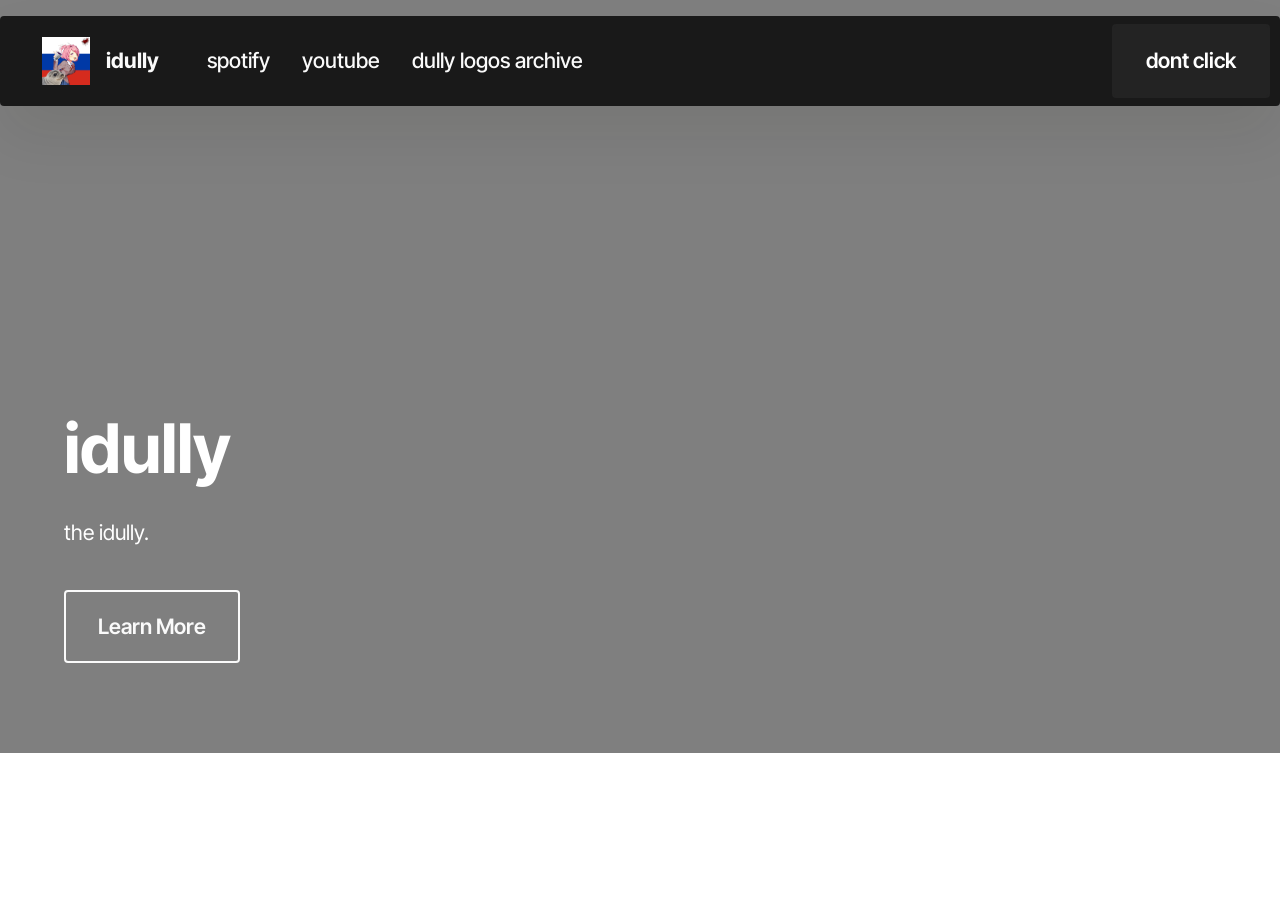
<file: index.html>
<!DOCTYPE html>
<html  >
<head>
  <meta charset="UTF-8">
  <meta http-equiv="X-UA-Compatible" content="IE=edge">
  <meta name="generator" content="Mobirise v6.1.12, mobirise.com">
  <meta name="viewport" content="width=device-width, initial-scale=1, minimum-scale=1">
  <link rel="shortcut icon" href="assets/images/idully.png" type="image/x-icon">
  <meta name="description" content="">
  
  
  <title>Home</title>
  <link rel="stylesheet" href="assets/web/assets/mobirise-icons2/mobirise2.css">
  <link rel="stylesheet" href="assets/bootstrap/css/bootstrap.min.css">
  <link rel="stylesheet" href="assets/dropdown/css/style.css">
  <link rel="stylesheet" href="assets/theme/css/style.css">
  <link rel="preload" href="https://fonts.googleapis.com/css2?family=Inter+Tight:wght@400;700&display=swap&display=swap" as="style" onload="this.onload=null;this.rel='stylesheet'">
  <noscript><link rel="stylesheet" href="https://fonts.googleapis.com/css2?family=Inter+Tight:wght@400;700&display=swap&display=swap"></noscript>
  <link rel="preload" as="style" href="assets/mobirise/css/mbr-additional.css?v=gaTT73"><link rel="stylesheet" href="assets/mobirise/css/mbr-additional.css?v=gaTT73" type="text/css">

  
  
  
</head>
<body>
  
  <section data-bs-version="5.1" class="menu menu1 cid-vhJkjdSNq7" once="menu" id="menu01-1">
	

	<nav class="navbar navbar-dropdown navbar-fixed-top navbar-expand-lg">
		<div class="container">
			<div class="navbar-brand">
				<span class="navbar-logo">
					<a href="https://mobiri.se">
						<img src="assets/images/idully.png" alt="Mobirise Website Builder" style="height: 3rem;">
					</a>
				</span>
				<span class="navbar-caption-wrap"><a class="navbar-caption text-white text-primary display-4" href="index.html">idully</a></span>
			</div>
			<button class="navbar-toggler" type="button" data-toggle="collapse" data-bs-toggle="collapse" data-target="#navbarSupportedContent" data-bs-target="#navbarSupportedContent" aria-controls="navbarNavAltMarkup" aria-expanded="false" aria-label="Toggle navigation">
				<div class="hamburger">
					<span></span>
					<span></span>
					<span></span>
					<span></span>
				</div>
			</button>
			<div class="collapse navbar-collapse" id="navbarSupportedContent">
				<ul class="navbar-nav nav-dropdown" data-app-modern-menu="true"><li class="nav-item">
						<a class="nav-link link text-white text-primary display-4" href="https://open.spotify.com/artist/0jvOetHbQcolGZtM6YjB2q">spotify</a>
					</li>
					<li class="nav-item">
						<a class="nav-link link text-white text-primary display-4" href="https://www.youtube.com/channel/UCpbvau3c1ZKqY6o4BLiNylw" aria-expanded="false">youtube</a>
					</li>
					<li class="nav-item">
						<a class="nav-link link text-white text-primary display-4" href="page1.html">dully logos archive</a>
					</li></ul>
				
				<div class="navbar-buttons mbr-section-btn"><a class="btn btn-black display-4" href="https://www.youtube.com/watch?v=kE7sjoQtmmQ&t=5s">dont click</a></div>
			</div>
		</div>
	</nav>
</section>

<section data-bs-version="5.1" class="header18 cid-vhJkXVsUZg" data-bg-video="https://www.youtube.com/watch?v=2Gg6Seob5Mg" id="header18-2">
  

  <div class="mbr-overlay" style="opacity: 0.5; background-color: rgb(0, 0, 0);"></div>
  <div class="container-fluid">
    <div class="row">
      <div class="content-wrap col-12 col-md-12">
        <h1 class="mbr-section-title mbr-fonts-style mbr-white mb-4 display-1">
          <strong><br>idully</strong></h1>
        
        <p class="mbr-fonts-style mbr-text mbr-white mb-4 display-7">the idully.</p>
        <div class="mbr-section-btn"><a class="btn btn-white-outline display-7" href="https://www.youtube.com/watch?v=JUf1r0JDUCA">Learn More</a></div>
      </div>
    </div>
  </div>
</body>
</html>
</file>
<file: assets/web/assets/mobirise-icons2/mobirise2.css>
@font-face {
  font-family: 'Moririse2';
  font-display: swap;
  src:  url('mobirise2.eot?f2bix4');
  src:  url('mobirise2.eot?f2bix4#iefix') format('embedded-opentype'),
    url('mobirise2.woff2?f2bix4') format('woff2'),
    url('mobirise2.woff?f2bix4') format('woff'),
    url('mobirise2.ttf?f2bix4') format('truetype'),
    url('mobirise2.svg?f2bix4#mobirise2') format('svg');
  font-weight: normal;
  font-style: normal;
}

[class^="mobi-"], [class*=" mobi-"] {
  /* use !important to prevent issues with browser extensions that change fonts */
  font-family: 'Moririse2' !important;
  speak: none;
  font-style: normal;
  font-weight: normal;
  font-variant: normal;
  text-transform: none;
  line-height: 1;

  /* Better Font Rendering =========== */
  -webkit-font-smoothing: antialiased;
  -moz-osx-font-smoothing: grayscale;
}

.mobi-mbri-add-submenu:before {
  content: "\e900";
}
.mobi-mbri-alert:before {
  content: "\e901";
}
.mobi-mbri-align-center:before {
  content: "\e902";
}
.mobi-mbri-align-justify:before {
  content: "\e903";
}
.mobi-mbri-align-left:before {
  content: "\e904";
}
.mobi-mbri-align-right:before {
  content: "\e905";
}
.mobi-mbri-android:before {
  content: "\e906";
}
.mobi-mbri-apple:before {
  content: "\e907";
}
.mobi-mbri-arrow-down:before {
  content: "\e908";
}
.mobi-mbri-arrow-next:before {
  content: "\e909";
}
.mobi-mbri-arrow-prev:before {
  content: "\e90a";
}
.mobi-mbri-arrow-up:before {
  content: "\e90b";
}
.mobi-mbri-bold:before {
  content: "\e90c";
}
.mobi-mbri-bookmark:before {
  content: "\e90d";
}
.mobi-mbri-bootstrap:before {
  content: "\e90e";
}
.mobi-mbri-briefcase:before {
  content: "\e90f";
}
.mobi-mbri-browse:before {
  content: "\e910";
}
.mobi-mbri-bulleted-list:before {
  content: "\e911";
}
.mobi-mbri-calendar:before {
  content: "\e912";
}
.mobi-mbri-camera:before {
  content: "\e913";
}
.mobi-mbri-cart-add:before {
  content: "\e914";
}
.mobi-mbri-cart-full:before {
  content: "\e915";
}
.mobi-mbri-cash:before {
  content: "\e916";
}
.mobi-mbri-change-style:before {
  content: "\e917";
}
.mobi-mbri-chat:before {
  content: "\e918";
}
.mobi-mbri-clock:before {
  content: "\e919";
}
.mobi-mbri-close:before {
  content: "\e91a";
}
.mobi-mbri-cloud:before {
  content: "\e91b";
}
.mobi-mbri-code:before {
  content: "\e91c";
}
.mobi-mbri-contact-form:before {
  content: "\e91d";
}
.mobi-mbri-credit-card:before {
  content: "\e91e";
}
.mobi-mbri-cursor-click:before {
  content: "\e91f";
}
.mobi-mbri-cust-feedback:before {
  content: "\e920";
}
.mobi-mbri-database:before {
  content: "\e921";
}
.mobi-mbri-delivery:before {
  content: "\e922";
}
.mobi-mbri-desktop:before {
  content: "\e923";
}
.mobi-mbri-devices:before {
  content: "\e924";
}
.mobi-mbri-down:before {
  content: "\e925";
}
.mobi-mbri-download-2:before {
  content: "\e926";
}
.mobi-mbri-download:before {
  content: "\e927";
}
.mobi-mbri-drag-n-drop-2:before {
  content: "\e928";
}
.mobi-mbri-drag-n-drop:before {
  content: "\e929";
}
.mobi-mbri-edit-2:before {
  content: "\e92a";
}
.mobi-mbri-edit:before {
  content: "\e92b";
}
.mobi-mbri-error:before {
  content: "\e92c";
}
.mobi-mbri-extension:before {
  content: "\e92d";
}
.mobi-mbri-features:before {
  content: "\e92e";
}
.mobi-mbri-file:before {
  content: "\e92f";
}
.mobi-mbri-flag:before {
  content: "\e930";
}
.mobi-mbri-folder:before {
  content: "\e931";
}
.mobi-mbri-gift:before {
  content: "\e932";
}
.mobi-mbri-github:before {
  content: "\e933";
}
.mobi-mbri-globe-2:before {
  content: "\e934";
}
.mobi-mbri-globe:before {
  content: "\e935";
}
.mobi-mbri-growing-chart:before {
  content: "\e936";
}
.mobi-mbri-hearth:before {
  content: "\e937";
}
.mobi-mbri-help:before {
  content: "\e938";
}
.mobi-mbri-home:before {
  content: "\e939";
}
.mobi-mbri-hot-cup:before {
  content: "\e93a";
}
.mobi-mbri-idea:before {
  content: "\e93b";
}
.mobi-mbri-image-gallery:before {
  content: "\e93c";
}
.mobi-mbri-image-slider:before {
  content: "\e93d";
}
.mobi-mbri-info:before {
  content: "\e93e";
}
.mobi-mbri-italic:before {
  content: "\e93f";
}
.mobi-mbri-key:before {
  content: "\e940";
}
.mobi-mbri-laptop:before {
  content: "\e941";
}
.mobi-mbri-layers:before {
  content: "\e942";
}
.mobi-mbri-left-right:before {
  content: "\e943";
}
.mobi-mbri-left:before {
  content: "\e944";
}
.mobi-mbri-letter:before {
  content: "\e945";
}
.mobi-mbri-like:before {
  content: "\e946";
}
.mobi-mbri-link:before {
  content: "\e947";
}
.mobi-mbri-lock:before {
  content: "\e948";
}
.mobi-mbri-login:before {
  content: "\e949";
}
.mobi-mbri-logout:before {
  content: "\e94a";
}
.mobi-mbri-magic-stick:before {
  content: "\e94b";
}
.mobi-mbri-map-pin:before {
  content: "\e94c";
}
.mobi-mbri-menu:before {
  content: "\e94d";
}
.mobi-mbri-mobile-2:before {
  content: "\e94e";
}
.mobi-mbri-mobile-horizontal:before {
  content: "\e94f";
}
.mobi-mbri-mobile:before {
  content: "\e950";
}
.mobi-mbri-mobirise:before {
  content: "\e951";
}
.mobi-mbri-more-horizontal:before {
  content: "\e952";
}
.mobi-mbri-more-vertical:before {
  content: "\e953";
}
.mobi-mbri-music:before {
  content: "\e954";
}
.mobi-mbri-new-file:before {
  content: "\e955";
}
.mobi-mbri-numbered-list:before {
  content: "\e956";
}
.mobi-mbri-opened-folder:before {
  content: "\e957";
}
.mobi-mbri-pages:before {
  content: "\e958";
}
.mobi-mbri-paper-plane:before {
  content: "\e959";
}
.mobi-mbri-paperclip:before {
  content: "\e95a";
}
.mobi-mbri-phone:before {
  content: "\e95b";
}
.mobi-mbri-photo:before {
  content: "\e95c";
}
.mobi-mbri-photos:before {
  content: "\e95d";
}
.mobi-mbri-pin:before {
  content: "\e95e";
}
.mobi-mbri-play:before {
  content: "\e95f";
}
.mobi-mbri-plus:before {
  content: "\e960";
}
.mobi-mbri-preview:before {
  content: "\e961";
}
.mobi-mbri-print:before {
  content: "\e962";
}
.mobi-mbri-protect:before {
  content: "\e963";
}
.mobi-mbri-question:before {
  content: "\e964";
}
.mobi-mbri-quote-left:before {
  content: "\e965";
}
.mobi-mbri-quote-right:before {
  content: "\e966";
}
.mobi-mbri-redo:before {
  content: "\e967";
}
.mobi-mbri-refresh:before {
  content: "\e968";
}
.mobi-mbri-responsive-2:before {
  content: "\e969";
}
.mobi-mbri-responsive:before {
  content: "\e96a";
}
.mobi-mbri-right:before {
  content: "\e96b";
}
.mobi-mbri-rocket:before {
  content: "\e96c";
}
.mobi-mbri-sad-face:before {
  content: "\e96d";
}
.mobi-mbri-sale:before {
  content: "\e96e";
}
.mobi-mbri-save:before {
  content: "\e96f";
}
.mobi-mbri-search:before {
  content: "\e970";
}
.mobi-mbri-setting-2:before {
  content: "\e971";
}
.mobi-mbri-setting-3:before {
  content: "\e972";
}
.mobi-mbri-setting:before {
  content: "\e973";
}
.mobi-mbri-share:before {
  content: "\e974";
}
.mobi-mbri-shopping-bag:before {
  content: "\e975";
}
.mobi-mbri-shopping-basket:before {
  content: "\e976";
}
.mobi-mbri-shopping-cart:before {
  content: "\e977";
}
.mobi-mbri-sites:before {
  content: "\e978";
}
.mobi-mbri-smile-face:before {
  content: "\e979";
}
.mobi-mbri-speed:before {
  content: "\e97a";
}
.mobi-mbri-star:before {
  content: "\e97b";
}
.mobi-mbri-success:before {
  content: "\e97c";
}
.mobi-mbri-sun:before {
  content: "\e97d";
}
.mobi-mbri-sun2:before {
  content: "\e97e";
}
.mobi-mbri-tablet-vertical:before {
  content: "\e97f";
}
.mobi-mbri-tablet:before {
  content: "\e980";
}
.mobi-mbri-target:before {
  content: "\e981";
}
.mobi-mbri-timer:before {
  content: "\e982";
}
.mobi-mbri-to-ftp:before {
  content: "\e983";
}
.mobi-mbri-to-local-drive:before {
  content: "\e984";
}
.mobi-mbri-touch-swipe:before {
  content: "\e985";
}
.mobi-mbri-touch:before {
  content: "\e986";
}
.mobi-mbri-trash:before {
  content: "\e987";
}
.mobi-mbri-underline:before {
  content: "\e988";
}
.mobi-mbri-undo:before {
  content: "\e989";
}
.mobi-mbri-unlink:before {
  content: "\e98a";
}
.mobi-mbri-unlock:before {
  content: "\e98b";
}
.mobi-mbri-up-down:before {
  content: "\e98c";
}
.mobi-mbri-up:before {
  content: "\e98d";
}
.mobi-mbri-update:before {
  content: "\e98e";
}
.mobi-mbri-upload-2:before {
  content: "\e98f";
}
.mobi-mbri-upload:before {
  content: "\e990";
}
.mobi-mbri-user-2:before {
  content: "\e991";
}
.mobi-mbri-user:before {
  content: "\e992";
}
.mobi-mbri-users:before {
  content: "\e993";
}
.mobi-mbri-video-play:before {
  content: "\e994";
}
.mobi-mbri-video:before {
  content: "\e995";
}
.mobi-mbri-watch:before {
  content: "\e996";
}
.mobi-mbri-website-theme-2:before {
  content: "\e997";
}
.mobi-mbri-website-theme:before {
  content: "\e998";
}
.mobi-mbri-wifi:before {
  content: "\e999";
}
.mobi-mbri-windows:before {
  content: "\e99a";
}
.mobi-mbri-zoom-in:before {
  content: "\e99b";
}
.mobi-mbri-zoom-out:before {
  content: "\e99c";
}
</file>
<file: assets/dropdown/css/style.css>
.navbar-dropdown {
  left: 0;
  padding: 0;
  position: absolute;
  right: 0;
  top: 0;
  transition: all 0.45s ease;
  z-index: 1030;
  background: #282828; }
  .navbar-dropdown .navbar-logo {
    margin-right: 0.8rem;
    transition: margin 0.3s ease-in-out;
    vertical-align: middle; }
    .navbar-dropdown .navbar-logo img {
      height: 3.125rem;
      transition: all 0.3s ease-in-out; }
    .navbar-dropdown .navbar-logo.mbr-iconfont {
      font-size: 3.125rem;
      line-height: 3.125rem; }
  .navbar-dropdown .navbar-caption {
    font-weight: 700;
    white-space: normal;
    vertical-align: -4px;
    line-height: 3.125rem !important; }
    .navbar-dropdown .navbar-caption, .navbar-dropdown .navbar-caption:hover {
      color: inherit;
      text-decoration: none; }
  .navbar-dropdown .mbr-iconfont + .navbar-caption {
    vertical-align: -1px; }
  .navbar-dropdown.navbar-fixed-top {
    position: fixed; }
  .navbar-dropdown .navbar-brand span {
    vertical-align: -4px; }
  .navbar-dropdown.bg-color.transparent {
    background: none; }
  .navbar-dropdown.navbar-short .navbar-brand {
    padding: 0.625rem 0; }
    .navbar-dropdown.navbar-short .navbar-brand span {
      vertical-align: -1px; }
  .navbar-dropdown.navbar-short .navbar-caption {
    line-height: 2.375rem !important;
    vertical-align: -2px; }
  .navbar-dropdown.navbar-short .navbar-logo {
    margin-right: 0.5rem; }
    .navbar-dropdown.navbar-short .navbar-logo img {
      height: 2.375rem; }
    .navbar-dropdown.navbar-short .navbar-logo.mbr-iconfont {
      font-size: 2.375rem;
      line-height: 2.375rem; }
  .navbar-dropdown.navbar-short .mbr-table-cell {
    height: 3.625rem; }
  .navbar-dropdown .navbar-close {
    left: 0.6875rem;
    position: fixed;
    top: 0.75rem;
    z-index: 1000; }
  .navbar-dropdown .hamburger-icon {
    content: "";
    display: inline-block;
    vertical-align: middle;
    width: 16px;
    -webkit-box-shadow: 0 -6px 0 1px #282828,0 0 0 1px #282828,0 6px 0 1px #282828;
    -moz-box-shadow: 0 -6px 0 1px #282828,0 0 0 1px #282828,0 6px 0 1px #282828;
    box-shadow: 0 -6px 0 1px #282828,0 0 0 1px #282828,0 6px 0 1px #282828; }

.dropdown-menu .dropdown-toggle[data-toggle="dropdown-submenu"]::after {
  border-bottom: 0.35em solid transparent;
  border-left: 0.35em solid;
  border-right: 0;
  border-top: 0.35em solid transparent;
  margin-left: 0.3rem; }

.dropdown-menu .dropdown-item:focus {
  outline: 0; }

.nav-dropdown {
  font-size: 0.75rem;
  font-weight: 500;
  height: auto !important; }
  .nav-dropdown .nav-btn {
    padding-left: 1rem; }
  .nav-dropdown .link {
    margin: .667em 1.667em;
    font-weight: 500;
    padding: 0;
    transition: color .2s ease-in-out; }
    .nav-dropdown .link.dropdown-toggle {
      margin-right: 2.583em; }
      .nav-dropdown .link.dropdown-toggle::after {
        margin-left: .25rem;
        border-top: 0.35em solid;
        border-right: 0.35em solid transparent;
        border-left: 0.35em solid transparent;
        border-bottom: 0; }
      .nav-dropdown .link.dropdown-toggle[aria-expanded="true"] {
        margin: 0;
        padding: 0.667em 3.263em  0.667em 1.667em; }
  .nav-dropdown .link::after,
  .nav-dropdown .dropdown-item::after {
    color: inherit; }
  .nav-dropdown .btn {
    font-size: 0.75rem;
    font-weight: 700;
    letter-spacing: 0;
    margin-bottom: 0;
    padding-left: 1.25rem;
    padding-right: 1.25rem; }
  .nav-dropdown .dropdown-menu {
    border-radius: 0;
    border: 0;
    left: 0;
    margin: 0;
    padding-bottom: 1.25rem;
    padding-top: 1.25rem;
    position: relative; }
  .nav-dropdown .dropdown-submenu {
    margin-left: 0.125rem;
    top: 0; }
  .nav-dropdown .dropdown-item {
    font-weight: 500;
    line-height: 2;
    padding: 0.3846em 4.615em 0.3846em 1.5385em;
    position: relative;
    transition: color .2s ease-in-out, background-color .2s ease-in-out; }
    .nav-dropdown .dropdown-item::after {
      margin-top: -0.3077em;
      position: absolute;
      right: 1.1538em;
      top: 50%; }
    .nav-dropdown .dropdown-item:focus, .nav-dropdown .dropdown-item:hover {
      background: none; }

@media (max-width: 767px) {
  .nav-dropdown.navbar-toggleable-sm {
    bottom: 0;
    display: none;
    left: 0;
    overflow-x: hidden;
    position: fixed;
    top: 0;
    transform: translateX(-100%);
    -ms-transform: translateX(-100%);
    -webkit-transform: translateX(-100%);
    width: 18.75rem;
    z-index: 999; } }
.nav-dropdown.navbar-toggleable-xl {
  bottom: 0;
  display: none;
  left: 0;
  overflow-x: hidden;
  position: fixed;
  top: 0;
  transform: translateX(-100%);
  -ms-transform: translateX(-100%);
  -webkit-transform: translateX(-100%);
  width: 18.75rem;
  z-index: 999; }

.nav-dropdown-sm {
  display: block !important;
  overflow-x: hidden;
  overflow: auto;
  padding-top: 3.875rem; }
  .nav-dropdown-sm::after {
    content: "";
    display: block;
    height: 3rem;
    width: 100%; }
  .nav-dropdown-sm.collapse.in ~ .navbar-close {
    display: block !important; }
  .nav-dropdown-sm.collapsing, .nav-dropdown-sm.collapse.in {
    transform: translateX(0);
    -ms-transform: translateX(0);
    -webkit-transform: translateX(0);
    transition: all 0.25s ease-out;
    -webkit-transition: all 0.25s ease-out;
    background: #282828; }
  .nav-dropdown-sm.collapsing[aria-expanded="false"] {
    transform: translateX(-100%);
    -ms-transform: translateX(-100%);
    -webkit-transform: translateX(-100%); }
  .nav-dropdown-sm .nav-item {
    display: block;
    margin-left: 0 !important;
    padding-left: 0; }
  .nav-dropdown-sm .link,
  .nav-dropdown-sm .dropdown-item {
    border-top: 1px dotted rgba(255, 255, 255, 0.1);
    font-size: 0.8125rem;
    line-height: 1.6;
    margin: 0 !important;
    padding: 0.875rem 2.4rem 0.875rem 1.5625rem !important;
    position: relative;
    white-space: normal; }
    .nav-dropdown-sm .link:focus, .nav-dropdown-sm .link:hover,
    .nav-dropdown-sm .dropdown-item:focus,
    .nav-dropdown-sm .dropdown-item:hover {
      background: rgba(0, 0, 0, 0.2) !important;
      color: #c0a375; }
  .nav-dropdown-sm .nav-btn {
    position: relative;
    padding: 1.5625rem 1.5625rem 0 1.5625rem; }
    .nav-dropdown-sm .nav-btn::before {
      border-top: 1px dotted rgba(255, 255, 255, 0.1);
      content: "";
      left: 0;
      position: absolute;
      top: 0;
      width: 100%; }
    .nav-dropdown-sm .nav-btn + .nav-btn {
      padding-top: 0.625rem; }
      .nav-dropdown-sm .nav-btn + .nav-btn::before {
        display: none; }
  .nav-dropdown-sm .btn {
    padding: 0.625rem 0; }
  .nav-dropdown-sm .dropdown-toggle[data-toggle="dropdown-submenu"]::after {
    margin-left: .25rem;
    border-top: 0.35em solid;
    border-right: 0.35em solid transparent;
    border-left: 0.35em solid transparent;
    border-bottom: 0; }
  .nav-dropdown-sm .dropdown-toggle[data-toggle="dropdown-submenu"][aria-expanded="true"]::after {
    border-top: 0;
    border-right: 0.35em solid transparent;
    border-left: 0.35em solid transparent;
    border-bottom: 0.35em solid; }
  .nav-dropdown-sm .dropdown-menu {
    margin: 0;
    padding: 0;
    position: relative;
    top: 0;
    left: 0;
    width: 100%;
    border: 0;
    float: none;
    border-radius: 0;
    background: none; }
  .nav-dropdown-sm .dropdown-submenu {
    left: 100%;
    margin-left: 0.125rem;
    margin-top: -1.25rem;
    top: 0; }

.navbar-toggleable-sm .nav-dropdown .dropdown-menu {
  position: absolute; }

.navbar-toggleable-sm .nav-dropdown .dropdown-submenu {
  left: 100%;
  margin-left: 0.125rem;
  margin-top: -1.25rem;
  top: 0; }

.navbar-toggleable-sm.opened .nav-dropdown .dropdown-menu {
  position: relative; }

.navbar-toggleable-sm.opened .nav-dropdown .dropdown-submenu {
  left: 0;
  margin-left: 00rem;
  margin-top: 0rem;
  top: 0; }

.is-builder .nav-dropdown.collapsing {
  transition: none !important; }
</file>
<file: assets/theme/css/style.css>
@charset "UTF-8";
section {
  background-color: #ffffff;
}

body {
  font-style: normal;
  line-height: 1.5;
  font-weight: 400;
  color: #232323;
  position: relative;
}

button {
  background-color: transparent;
  border-color: transparent;
}

.embla__button,
.carousel-control {
  background-color: #edefea !important;
  opacity: 0.8 !important;
  color: #464845 !important;
  border-color: #edefea !important;
}

.carousel .close,
.modalWindow .close {
  background-color: #edefea !important;
  color: #464845 !important;
  border-color: #edefea !important;
  opacity: 0.8 !important;
}

.carousel .close:hover,
.modalWindow .close:hover {
  opacity: 1 !important;
}

.carousel-indicators li {
  background-color: #edefea !important;
  border: 2px solid #464845 !important;
}

.carousel-indicators li:hover,
.carousel-indicators li:active {
  opacity: 0.8 !important;
}

.embla__button:hover,
.carousel-control:hover {
  background-color: #edefea !important;
  opacity: 1 !important;
}

.modalWindow-video-container {
  height: 80%;
}

section,
.container,
.container-fluid {
  position: relative;
  word-wrap: break-word;
}

a.mbr-iconfont:hover {
  text-decoration: none;
}

.article .lead p,
.article .lead ul,
.article .lead ol,
.article .lead pre,
.article .lead blockquote {
  margin-bottom: 0;
}

a {
  font-style: normal;
  font-weight: 400;
  cursor: pointer;
}
a, a:hover {
  text-decoration: none;
}

.mbr-section-title {
  font-style: normal;
  line-height: 1.3;
}

.mbr-section-subtitle {
  line-height: 1.3;
}

.mbr-text {
  font-style: normal;
  line-height: 1.7;
}

h1,
h2,
h3,
h4,
h5,
h6,
.display-1,
.display-2,
.display-4,
.display-5,
.display-7,
span,
p,
a {
  line-height: 1;
  word-break: break-word;
  word-wrap: break-word;
  font-weight: 400;
}

b,
strong {
  font-weight: bold;
}

input:-webkit-autofill, input:-webkit-autofill:hover, input:-webkit-autofill:focus, input:-webkit-autofill:active {
  transition-delay: 9999s;
  -webkit-transition-property: background-color, color;
  transition-property: background-color, color;
}

textarea[type=hidden] {
  display: none;
}

section {
  background-position: 50% 50%;
  background-repeat: no-repeat;
  background-size: cover;
}
section .mbr-background-video,
section .mbr-background-video-preview {
  position: absolute;
  bottom: 0;
  left: 0;
  right: 0;
  top: 0;
}

.hidden {
  visibility: hidden;
}

.mbr-z-index20 {
  z-index: 20;
}

/*! Base colors */
.mbr-white {
  color: #ffffff;
}

.mbr-black {
  color: #111111;
}

.mbr-bg-white {
  background-color: #ffffff;
}

.mbr-bg-black {
  background-color: #000000;
}

/*! Text-aligns */
.align-left {
  text-align: left;
}

.align-center {
  text-align: center;
}

.align-right {
  text-align: right;
}

/*! Font-weight  */
.mbr-light {
  font-weight: 300;
}

.mbr-regular {
  font-weight: 400;
}

.mbr-semibold {
  font-weight: 500;
}

.mbr-bold {
  font-weight: 700;
}

/*! Media  */
.media-content {
  flex-basis: 100%;
}

.media-container-row {
  display: flex;
  flex-direction: row;
  flex-wrap: wrap;
  justify-content: center;
  align-content: center;
  align-items: start;
}
.media-container-row .media-size-item {
  width: 400px;
}

.media-container-column {
  display: flex;
  flex-direction: column;
  flex-wrap: wrap;
  justify-content: center;
  align-content: center;
  align-items: stretch;
}
.media-container-column > * {
  width: 100%;
}

@media (min-width: 992px) {
  .media-container-row {
    flex-wrap: nowrap;
  }
}
figure {
  margin-bottom: 0;
  overflow: hidden;
}

figure[mbr-media-size] {
  transition: width 0.1s;
}

img,
iframe {
  display: block;
  width: 100%;
}

.card {
  background-color: transparent;
  border: none;
}

.card-box {
  width: 100%;
}

.card-img {
  text-align: center;
  flex-shrink: 0;
  -webkit-flex-shrink: 0;
}

.media {
  max-width: 100%;
  margin: 0 auto;
}

.mbr-figure {
  align-self: center;
}

.media-container > div {
  max-width: 100%;
}

.mbr-figure img,
.card-img img {
  width: 100%;
}

@media (max-width: 991px) {
  .media-size-item {
    width: auto !important;
  }
  .media {
    width: auto;
  }
  .mbr-figure {
    width: 100% !important;
  }
}
/*! Buttons */
.mbr-section-btn {
  margin-left: -0.6rem;
  margin-right: -0.6rem;
  font-size: 0;
}

.btn {
  font-weight: 600;
  border-width: 1px;
  font-style: normal;
  margin: 0.6rem 0.6rem;
  white-space: normal;
  transition: all 0.2s ease-in-out;
  display: inline-flex;
  align-items: center;
  justify-content: center;
  word-break: break-word;
}

.btn-sm {
  font-weight: 600;
  letter-spacing: 0px;
  transition: all 0.3s ease-in-out;
}

.btn-md {
  font-weight: 600;
  letter-spacing: 0px;
  transition: all 0.3s ease-in-out;
}

.btn-lg {
  font-weight: 600;
  letter-spacing: 0px;
  transition: all 0.3s ease-in-out;
}

.btn-form {
  margin: 0;
}
.btn-form:hover {
  cursor: pointer;
}

nav .mbr-section-btn {
  margin-left: 0rem;
  margin-right: 0rem;
}

/*! Btn icon margin */
.btn .mbr-iconfont,
.btn.btn-sm .mbr-iconfont {
  order: 1;
  cursor: pointer;
  margin-left: 0.5rem;
  vertical-align: sub;
}

.btn.btn-md .mbr-iconfont,
.btn.btn-md .mbr-iconfont {
  margin-left: 0.8rem;
}

.mbr-regular {
  font-weight: 400;
}

.mbr-semibold {
  font-weight: 500;
}

.mbr-bold {
  font-weight: 700;
}

[type=submit] {
  -webkit-appearance: none;
}

/*! Full-screen */
.mbr-fullscreen .mbr-overlay {
  min-height: 100vh;
}

.mbr-fullscreen {
  display: flex;
  display: -moz-flex;
  display: -ms-flex;
  display: -o-flex;
  align-items: center;
  min-height: 100vh;
  padding-top: 3rem;
  padding-bottom: 3rem;
}

/*! Map */
.map {
  height: 25rem;
  position: relative;
}
.map iframe {
  width: 100%;
  height: 100%;
}

/*! Scroll to top arrow */
.mbr-arrow-up {
  bottom: 25px;
  right: 90px;
  position: fixed;
  text-align: right;
  z-index: 5000;
  color: #ffffff;
  font-size: 22px;
}

.mbr-arrow-up a {
  background: rgba(0, 0, 0, 0.2);
  border-radius: 50%;
  color: #fff;
  display: inline-block;
  height: 60px;
  width: 60px;
  border: 2px solid #fff;
  outline-style: none !important;
  position: relative;
  text-decoration: none;
  transition: all 0.3s ease-in-out;
  cursor: pointer;
  text-align: center;
}
.mbr-arrow-up a:hover {
  background-color: rgba(0, 0, 0, 0.4);
}
.mbr-arrow-up a i {
  line-height: 60px;
}

.mbr-arrow-up-icon {
  display: block;
  color: #fff;
}

.mbr-arrow-up-icon::before {
  content: "›";
  display: inline-block;
  font-family: serif;
  font-size: 22px;
  line-height: 1;
  font-style: normal;
  position: relative;
  top: 6px;
  left: -4px;
  transform: rotate(-90deg);
}

/*! Arrow Down */
.mbr-arrow {
  position: absolute;
  bottom: 45px;
  left: 50%;
  width: 60px;
  height: 60px;
  cursor: pointer;
  background-color: rgba(80, 80, 80, 0.5);
  border-radius: 50%;
  transform: translateX(-50%);
}
@media (max-width: 767px) {
  .mbr-arrow {
    display: none;
  }
}
.mbr-arrow > a {
  display: inline-block;
  text-decoration: none;
  outline-style: none;
  animation: arrowdown 1.7s ease-in-out infinite;
  color: #ffffff;
}
.mbr-arrow > a > i {
  position: absolute;
  top: -2px;
  left: 15px;
  font-size: 2rem;
}

#scrollToTop a i::before {
  content: "";
  position: absolute;
  display: block;
  border-bottom: 2.5px solid #fff;
  border-left: 2.5px solid #fff;
  width: 27.8%;
  height: 27.8%;
  left: 50%;
  top: 51%;
  transform: translateY(-30%) translateX(-50%) rotate(135deg);
}

@keyframes arrowdown {
  0% {
    transform: translateY(0px);
  }
  50% {
    transform: translateY(-5px);
  }
  100% {
    transform: translateY(0px);
  }
}
@media (max-width: 500px) {
  .mbr-arrow-up {
    left: 0;
    right: 0;
    text-align: center;
  }
}
/*Gradients animation*/
@keyframes gradient-animation {
  from {
    background-position: 0% 100%;
    animation-timing-function: ease-in-out;
  }
  to {
    background-position: 100% 0%;
    animation-timing-function: ease-in-out;
  }
}
.bg-gradient {
  background-size: 200% 200%;
  animation: gradient-animation 5s infinite alternate;
  -webkit-animation: gradient-animation 5s infinite alternate;
}

.menu .navbar-brand {
  display: -webkit-flex;
}
.menu .navbar-brand span {
  display: flex;
  display: -webkit-flex;
}
.menu .navbar-brand .navbar-caption-wrap {
  display: -webkit-flex;
}
.menu .navbar-brand .navbar-logo img {
  display: -webkit-flex;
  width: auto;
}
@media (min-width: 768px) and (max-width: 991px) {
  .menu .navbar-toggleable-sm .navbar-nav {
    display: -ms-flexbox;
  }
}
@media (max-width: 991px) {
  .menu .navbar-collapse {
    max-height: 93.5vh;
  }
  .menu .navbar-collapse.show {
    overflow: auto;
  }
}
@media (min-width: 992px) {
  .menu .navbar-nav.nav-dropdown {
    display: -webkit-flex;
  }
  .menu .navbar-toggleable-sm .navbar-collapse {
    display: -webkit-flex !important;
  }
  .menu .collapsed .navbar-collapse {
    max-height: 93.5vh;
  }
  .menu .collapsed .navbar-collapse.show {
    overflow: auto;
  }
}
@media (max-width: 767px) {
  .menu .navbar-collapse {
    max-height: 80vh;
  }
}

.nav-link .mbr-iconfont {
  margin-right: 0.5rem;
}

.navbar {
  display: -webkit-flex;
  -webkit-flex-wrap: wrap;
  -webkit-align-items: center;
  -webkit-justify-content: space-between;
}

.navbar-collapse {
  -webkit-flex-basis: 100%;
  -webkit-flex-grow: 1;
  -webkit-align-items: center;
}

.nav-dropdown .link {
  padding: 0.667em 1.667em !important;
  margin: 0 !important;
}

.nav {
  display: -webkit-flex;
  -webkit-flex-wrap: wrap;
}

.row {
  display: -webkit-flex;
  -webkit-flex-wrap: wrap;
}

.justify-content-center {
  -webkit-justify-content: center;
}

.form-inline {
  display: -webkit-flex;
}

.card-wrapper {
  -webkit-flex: 1;
}

.carousel-control {
  z-index: 10;
  display: -webkit-flex;
}

.carousel-controls {
  display: -webkit-flex;
}

.media {
  display: -webkit-flex;
}

.form-group:focus {
  outline: none;
}

.jq-selectbox__select {
  padding: 7px 0;
  position: relative;
}

.jq-selectbox__dropdown {
  overflow: hidden;
  border-radius: 10px;
  position: absolute;
  top: 100%;
  left: 0 !important;
  width: 100% !important;
}

.jq-selectbox__trigger-arrow {
  right: 0;
  transform: translateY(-50%);
}

.jq-selectbox li {
  padding: 1.07em 0.5em;
}

input[type=range] {
  padding-left: 0 !important;
  padding-right: 0 !important;
}

.modal-dialog,
.modal-content {
  height: 100%;
}

.modal-dialog .carousel-inner {
  height: calc(100vh - 1.75rem);
}
@media (max-width: 575px) {
  .modal-dialog .carousel-inner {
    height: calc(100vh - 1rem);
  }
}

.carousel-item {
  text-align: center;
}

.carousel-item img {
  margin: auto;
}

.navbar-toggler {
  align-self: flex-start;
  padding: 0.25rem 0.75rem;
  font-size: 1.25rem;
  line-height: 1;
  background: transparent;
  border: 1px solid transparent;
  border-radius: 0.25rem;
}

.navbar-toggler:focus,
.navbar-toggler:hover {
  text-decoration: none;
  box-shadow: none;
}

.navbar-toggler-icon {
  display: inline-block;
  width: 1.5em;
  height: 1.5em;
  vertical-align: middle;
  content: "";
  background: no-repeat center center;
  background-size: 100% 100%;
}

.navbar-toggler-left {
  position: absolute;
  left: 1rem;
}

.navbar-toggler-right {
  position: absolute;
  right: 1rem;
}

.card-img {
  width: auto;
}

.menu .navbar.collapsed:not(.beta-menu) {
  flex-direction: column;
}

.carousel-item.active,
.carousel-item-next,
.carousel-item-prev {
  display: flex;
}

.note-air-layout .dropup .dropdown-menu,
.note-air-layout .navbar-fixed-bottom .dropdown .dropdown-menu {
  bottom: initial !important;
}

html,
body {
  height: auto;
  min-height: 100vh;
}

.dropup .dropdown-toggle::after {
  display: none;
}

.form-asterisk {
  font-family: initial;
  position: absolute;
  top: -2px;
  font-weight: normal;
}

.form-control-label {
  position: relative;
  cursor: pointer;
  margin-bottom: 0.357em;
  padding: 0;
}

.alert {
  color: #ffffff;
  border-radius: 0;
  border: 0;
  font-size: 1.1rem;
  line-height: 1.5;
  margin-bottom: 1.875rem;
  padding: 1.25rem;
  position: relative;
  text-align: center;
}
.alert.alert-form::after {
  background-color: inherit;
  bottom: -7px;
  content: "";
  display: block;
  height: 14px;
  left: 50%;
  margin-left: -7px;
  position: absolute;
  transform: rotate(45deg);
  width: 14px;
}

.form-control {
  background-color: #ffffff;
  background-clip: border-box;
  color: #232323;
  line-height: 1rem !important;
  height: auto;
  padding: 1.2rem 2rem;
  transition: border-color 0.25s ease 0s;
  border: 1px solid transparent !important;
  border-radius: 4px;
  box-shadow: rgba(0, 0, 0, 0.07) 0px 1px 1px 0px, rgba(0, 0, 0, 0.07) 0px 1px 3px 0px, rgba(0, 0, 0, 0.03) 0px 0px 0px 1px;
}
.form-active .form-control:invalid {
  border-color: red;
}

.row > * {
  padding-right: 1rem;
  padding-left: 1rem;
}

form .row {
  margin-left: -0.6rem;
  margin-right: -0.6rem;
}
form .row [class*=col] {
  padding-left: 0.6rem;
  padding-right: 0.6rem;
}

form .mbr-section-btn {
  padding-left: 0.6rem;
  padding-right: 0.6rem;
}

form .form-check-input {
  margin-top: 0.5;
}

textarea.form-control {
  line-height: 1.5rem !important;
}

.form-group {
  margin-bottom: 1.2rem;
}

.form-control,
form .btn {
  min-height: 48px;
}

.gdpr-block label span.textGDPR input[name=gdpr] {
  top: 7px;
}

.form-control:focus {
  box-shadow: none;
}

:focus {
  outline: none;
}

.mbr-overlay {
  background-color: #000;
  bottom: 0;
  left: 0;
  opacity: 0.5;
  position: absolute;
  right: 0;
  top: 0;
  z-index: 0;
  pointer-events: none;
}

blockquote {
  font-style: italic;
  padding: 3rem;
  font-size: 1.09rem;
  position: relative;
  border-left: 3px solid;
}

ul,
ol,
pre,
blockquote {
  margin-bottom: 2.3125rem;
}

.mt-4 {
  margin-top: 2rem !important;
}

.mb-4 {
  margin-bottom: 2rem !important;
}

.container,
.container-fluid {
  padding-left: 16px;
  padding-right: 16px;
}

.row {
  margin-left: -16px;
  margin-right: -16px;
}
.row > [class*=col] {
  padding-left: 16px;
  padding-right: 16px;
}

@media (min-width: 992px) {
  .container-fluid {
    padding-left: 32px;
    padding-right: 32px;
  }
}
@media (max-width: 991px) {
  .mbr-container {
    padding-left: 16px;
    padding-right: 16px;
  }
}
.app-video-wrapper > img {
  opacity: 1;
}

.app-video-wrapper {
  background: transparent;
}

.item {
  position: relative;
}

.dropdown-menu .dropdown-menu {
  left: 100%;
}

.dropdown-item + .dropdown-menu {
  display: none;
}

.dropdown-item:hover + .dropdown-menu,
.dropdown-menu:hover {
  display: block;
}

@media (min-aspect-ratio: 16/9) {
  .mbr-video-foreground {
    height: 300% !important;
    top: -100% !important;
  }
}
@media (max-aspect-ratio: 16/9) {
  .mbr-video-foreground {
    width: 300% !important;
    left: -100% !important;
  }
}.engine {
	position: absolute;
	text-indent: -2400px;
	text-align: center;
	padding: 0;
	top: 0;
	left: -2400px;
}
</file>
<file: assets/mobirise/css/mbr-additional.css>
.btn {
  border-width: 2px;
}
img,
.card-wrap,
.card-wrapper,
.video-wrapper,
.mbr-figure iframe,
.google-map iframe,
.slide-content,
.plan,
.card,
.item-wrapper,
.item-wrapper .mbr-overlay {
  border-radius: 0 !important;
}
.video-wrapper {
  overflow: hidden;
}
body {
  font-family: Inter Tight;
}
.display-1 {
  font-family: 'Inter Tight', sans-serif;
  font-size: 5rem;
  line-height: 1;
}
.display-1 > .mbr-iconfont {
  font-size: 6.25rem;
}
.display-2 {
  font-family: 'Inter Tight', sans-serif;
  font-size: 4rem;
  line-height: 1;
}
.display-2 > .mbr-iconfont {
  font-size: 5rem;
}
.display-4 {
  font-family: 'Inter Tight', sans-serif;
  font-size: 1.4rem;
  line-height: 1.5;
}
.display-4 > .mbr-iconfont {
  font-size: 1.75rem;
}
.display-5 {
  font-family: 'Inter Tight', sans-serif;
  font-size: 2rem;
  line-height: 1.5;
}
.display-5 > .mbr-iconfont {
  font-size: 2.5rem;
}
.display-7 {
  font-family: 'Inter Tight', sans-serif;
  font-size: 1.4rem;
  line-height: 1.3;
}
.display-7 > .mbr-iconfont {
  font-size: 1.75rem;
}
/* ---- Fluid typography for mobile devices ---- */
/* 1.4 - font scale ratio ( bootstrap == 1.42857 ) */
/* 100vw - current viewport width */
/* (48 - 20)  48 == 48rem == 768px, 20 == 20rem == 320px(minimal supported viewport) */
/* 0.65 - min scale variable, may vary */
@media (max-width: 992px) {
  .display-1 {
    font-size: 4rem;
  }
}
@media (max-width: 768px) {
  .display-1 {
    font-size: 3.5rem;
    font-size: calc( 2.4rem + (5 - 2.4) * ((100vw - 20rem) / (48 - 20)));
    line-height: calc( 1.1 * (2.4rem + (5 - 2.4) * ((100vw - 20rem) / (48 - 20))));
  }
  .display-2 {
    font-size: 3.2rem;
    font-size: calc( 2.05rem + (4 - 2.05) * ((100vw - 20rem) / (48 - 20)));
    line-height: calc( 1.3 * (2.05rem + (4 - 2.05) * ((100vw - 20rem) / (48 - 20))));
  }
  .display-4 {
    font-size: 1.12rem;
    font-size: calc( 1.14rem + (1.4 - 1.14) * ((100vw - 20rem) / (48 - 20)));
    line-height: calc( 1.4 * (1.14rem + (1.4 - 1.14) * ((100vw - 20rem) / (48 - 20))));
  }
  .display-5 {
    font-size: 1.6rem;
    font-size: calc( 1.35rem + (2 - 1.35) * ((100vw - 20rem) / (48 - 20)));
    line-height: calc( 1.4 * (1.35rem + (2 - 1.35) * ((100vw - 20rem) / (48 - 20))));
  }
  .display-7 {
    font-size: 1.12rem;
    font-size: calc( 1.14rem + (1.4 - 1.14) * ((100vw - 20rem) / (48 - 20)));
    line-height: calc( 1.4 * (1.14rem + (1.4 - 1.14) * ((100vw - 20rem) / (48 - 20))));
  }
}
@media (min-width: 992px) and (max-width: 1400px) {
  .display-1 {
    font-size: 3.5rem;
    font-size: calc( 2.4rem + (5 - 2.4) * ((100vw - 62rem) / (87 - 62)));
    line-height: calc( 1.1 * (2.4rem + (5 - 2.4) * ((100vw - 62rem) / (87 - 62))));
  }
  .display-2 {
    font-size: 3.2rem;
    font-size: calc( 2.05rem + (4 - 2.05) * ((100vw - 62rem) / (87 - 62)));
    line-height: calc( 1.3 * (2.05rem + (4 - 2.05) * ((100vw - 62rem) / (87 - 62))));
  }
  .display-4 {
    font-size: 1.12rem;
    font-size: calc( 1.14rem + (1.4 - 1.14) * ((100vw - 62rem) / (87 - 62)));
    line-height: calc( 1.4 * (1.14rem + (1.4 - 1.14) * ((100vw - 62rem) / (87 - 62))));
  }
  .display-5 {
    font-size: 1.6rem;
    font-size: calc( 1.35rem + (2 - 1.35) * ((100vw - 62rem) / (87 - 62)));
    line-height: calc( 1.4 * (1.35rem + (2 - 1.35) * ((100vw - 62rem) / (87 - 62))));
  }
  .display-7 {
    font-size: 1.12rem;
    font-size: calc( 1.14rem + (1.4 - 1.14) * ((100vw - 62rem) / (87 - 62)));
    line-height: calc( 1.4 * (1.14rem + (1.4 - 1.14) * ((100vw - 62rem) / (87 - 62))));
  }
}
/* Buttons */
.btn {
  padding: 1.25rem 2rem;
  border-radius: 4px;
}
@media (max-width: 767px) {
  .btn {
    padding: 0.75rem 1.5rem;
  }
}
.btn-sm {
  padding: 0.6rem 1.2rem;
  border-radius: 4px;
}
.btn-md {
  padding: 0.6rem 1.2rem;
  border-radius: 4px;
}
.btn-lg {
  padding: 1.25rem 2rem;
  border-radius: 4px;
}
.bg-primary {
  background-color: #000000 !important;
}
.bg-success {
  background-color: #3a341c !important;
}
.bg-info {
  background-color: #320707 !important;
}
.bg-warning {
  background-color: #a0e2e1 !important;
}
.bg-danger {
  background-color: #ffea64 !important;
}
.btn-primary,
.btn-primary:active {
  background-color: #000000 !important;
  border-color: #000000 !important;
  color: #ffffff !important;
  box-shadow: none;
}
.btn-primary:hover,
.btn-primary:focus,
.btn-primary.focus,
.btn-primary.active {
  color: inherit;
  background-color: #1a1a1a !important;
  border-color: #1a1a1a !important;
  box-shadow: none;
}
.btn-primary.disabled,
.btn-primary:disabled {
  color: #ffffff !important;
  background-color: #1a1a1a !important;
  border-color: #1a1a1a !important;
}
.btn-secondary,
.btn-secondary:active {
  background-color: #ffffff !important;
  border-color: #ffffff !important;
  color: #808080 !important;
  box-shadow: none;
}
.btn-secondary:hover,
.btn-secondary:focus,
.btn-secondary.focus,
.btn-secondary.active {
  color: inherit;
  background-color: #ffffff !important;
  border-color: #ffffff !important;
  box-shadow: none;
}
.btn-secondary.disabled,
.btn-secondary:disabled {
  color: #808080 !important;
  background-color: #ffffff !important;
  border-color: #ffffff !important;
}
.btn-info,
.btn-info:active {
  background-color: #320707 !important;
  border-color: #320707 !important;
  color: #ffffff !important;
  box-shadow: none;
}
.btn-info:hover,
.btn-info:focus,
.btn-info.focus,
.btn-info.active {
  color: inherit;
  background-color: #5f0d0d !important;
  border-color: #5f0d0d !important;
  box-shadow: none;
}
.btn-info.disabled,
.btn-info:disabled {
  color: #ffffff !important;
  background-color: #5f0d0d !important;
  border-color: #5f0d0d !important;
}
.btn-success,
.btn-success:active {
  background-color: #3a341c !important;
  border-color: #3a341c !important;
  color: #ffffff !important;
  box-shadow: none;
}
.btn-success:hover,
.btn-success:focus,
.btn-success.focus,
.btn-success.active {
  color: inherit;
  background-color: #5c532d !important;
  border-color: #5c532d !important;
  box-shadow: none;
}
.btn-success.disabled,
.btn-success:disabled {
  color: #ffffff !important;
  background-color: #5c532d !important;
  border-color: #5c532d !important;
}
.btn-warning,
.btn-warning:active {
  background-color: #a0e2e1 !important;
  border-color: #a0e2e1 !important;
  color: #1f6463 !important;
  box-shadow: none;
}
.btn-warning:hover,
.btn-warning:focus,
.btn-warning.focus,
.btn-warning.active {
  color: inherit;
  background-color: #c7eeed !important;
  border-color: #c7eeed !important;
  box-shadow: none;
}
.btn-warning.disabled,
.btn-warning:disabled {
  color: #1f6463 !important;
  background-color: #c7eeed !important;
  border-color: #c7eeed !important;
}
.btn-danger,
.btn-danger:active {
  background-color: #ffea64 !important;
  border-color: #ffea64 !important;
  color: #645600 !important;
  box-shadow: none;
}
.btn-danger:hover,
.btn-danger:focus,
.btn-danger.focus,
.btn-danger.active {
  color: inherit;
  background-color: #fff197 !important;
  border-color: #fff197 !important;
  box-shadow: none;
}
.btn-danger.disabled,
.btn-danger:disabled {
  color: #645600 !important;
  background-color: #fff197 !important;
  border-color: #fff197 !important;
}
.btn-white,
.btn-white:active {
  background-color: #eff0ec !important;
  border-color: #eff0ec !important;
  color: #757b62 !important;
  box-shadow: none;
}
.btn-white:hover,
.btn-white:focus,
.btn-white.focus,
.btn-white.active {
  color: inherit;
  background-color: #ffffff !important;
  border-color: #ffffff !important;
  box-shadow: none;
}
.btn-white.disabled,
.btn-white:disabled {
  color: #757b62 !important;
  background-color: #ffffff !important;
  border-color: #ffffff !important;
}
.btn-black,
.btn-black:active {
  background-color: #232323 !important;
  border-color: #232323 !important;
  color: #ffffff !important;
  box-shadow: none;
}
.btn-black:hover,
.btn-black:focus,
.btn-black.focus,
.btn-black.active {
  color: inherit;
  background-color: #3d3d3d !important;
  border-color: #3d3d3d !important;
  box-shadow: none;
}
.btn-black.disabled,
.btn-black:disabled {
  color: #ffffff !important;
  background-color: #3d3d3d !important;
  border-color: #3d3d3d !important;
}
.btn-primary-outline,
.btn-primary-outline:active {
  background-color: transparent !important;
  border-color: #000000;
  color: #000000;
}
.btn-primary-outline:hover,
.btn-primary-outline:focus,
.btn-primary-outline.focus,
.btn-primary-outline.active {
  color: #000000 !important;
  background-color: transparent !important;
  border-color: #000000 !important;
  box-shadow: none !important;
}
.btn-primary-outline.disabled,
.btn-primary-outline:disabled {
  color: #ffffff !important;
  background-color: #000000 !important;
  border-color: #000000 !important;
}
.btn-secondary-outline,
.btn-secondary-outline:active {
  background-color: transparent !important;
  border-color: #ffffff;
  color: #ffffff;
}
.btn-secondary-outline:hover,
.btn-secondary-outline:focus,
.btn-secondary-outline.focus,
.btn-secondary-outline.active {
  color: #d4d4d4 !important;
  background-color: transparent !important;
  border-color: #d4d4d4 !important;
  box-shadow: none !important;
}
.btn-secondary-outline.disabled,
.btn-secondary-outline:disabled {
  color: #808080 !important;
  background-color: #ffffff !important;
  border-color: #ffffff !important;
}
.btn-info-outline,
.btn-info-outline:active {
  background-color: transparent !important;
  border-color: #320707;
  color: #320707;
}
.btn-info-outline:hover,
.btn-info-outline:focus,
.btn-info-outline.focus,
.btn-info-outline.active {
  color: #000000 !important;
  background-color: transparent !important;
  border-color: #000000 !important;
  box-shadow: none !important;
}
.btn-info-outline.disabled,
.btn-info-outline:disabled {
  color: #ffffff !important;
  background-color: #320707 !important;
  border-color: #320707 !important;
}
.btn-success-outline,
.btn-success-outline:active {
  background-color: transparent !important;
  border-color: #3a341c;
  color: #3a341c;
}
.btn-success-outline:hover,
.btn-success-outline:focus,
.btn-success-outline.focus,
.btn-success-outline.active {
  color: #000000 !important;
  background-color: transparent !important;
  border-color: #000000 !important;
  box-shadow: none !important;
}
.btn-success-outline.disabled,
.btn-success-outline:disabled {
  color: #ffffff !important;
  background-color: #3a341c !important;
  border-color: #3a341c !important;
}
.btn-warning-outline,
.btn-warning-outline:active {
  background-color: transparent !important;
  border-color: #a0e2e1;
  color: #a0e2e1;
}
.btn-warning-outline:hover,
.btn-warning-outline:focus,
.btn-warning-outline.focus,
.btn-warning-outline.active {
  color: #5ececc !important;
  background-color: transparent !important;
  border-color: #5ececc !important;
  box-shadow: none !important;
}
.btn-warning-outline.disabled,
.btn-warning-outline:disabled {
  color: #1f6463 !important;
  background-color: #a0e2e1 !important;
  border-color: #a0e2e1 !important;
}
.btn-danger-outline,
.btn-danger-outline:active {
  background-color: transparent !important;
  border-color: #ffea64;
  color: #ffea64;
}
.btn-danger-outline:hover,
.btn-danger-outline:focus,
.btn-danger-outline.focus,
.btn-danger-outline.active {
  color: #ffde0d !important;
  background-color: transparent !important;
  border-color: #ffde0d !important;
  box-shadow: none !important;
}
.btn-danger-outline.disabled,
.btn-danger-outline:disabled {
  color: #645600 !important;
  background-color: #ffea64 !important;
  border-color: #ffea64 !important;
}
.btn-black-outline,
.btn-black-outline:active {
  background-color: transparent !important;
  border-color: #232323;
  color: #232323;
}
.btn-black-outline:hover,
.btn-black-outline:focus,
.btn-black-outline.focus,
.btn-black-outline.active {
  color: #000000 !important;
  background-color: transparent !important;
  border-color: #000000 !important;
  box-shadow: none !important;
}
.btn-black-outline.disabled,
.btn-black-outline:disabled {
  color: #ffffff !important;
  background-color: #232323 !important;
  border-color: #232323 !important;
}
.btn-white-outline,
.btn-white-outline:active {
  background-color: transparent !important;
  border-color: #fafafa;
  color: #fafafa;
}
.btn-white-outline:hover,
.btn-white-outline:focus,
.btn-white-outline.focus,
.btn-white-outline.active {
  color: #cfcfcf !important;
  background-color: transparent !important;
  border-color: #cfcfcf !important;
  box-shadow: none !important;
}
.btn-white-outline.disabled,
.btn-white-outline:disabled {
  color: #7a7a7a !important;
  background-color: #fafafa !important;
  border-color: #fafafa !important;
}
.text-primary {
  color: #000000 !important;
}
.text-secondary {
  color: #ffffff !important;
}
.text-success {
  color: #3a341c !important;
}
.text-info {
  color: #320707 !important;
}
.text-warning {
  color: #a0e2e1 !important;
}
.text-danger {
  color: #ffea64 !important;
}
.text-white {
  color: #fafafa !important;
}
.text-black {
  color: #232323 !important;
}
a.text-primary:hover,
a.text-primary:focus,
a.text-primary.active {
  color: #000000 !important;
}
a.text-secondary:hover,
a.text-secondary:focus,
a.text-secondary.active {
  color: #cccccc !important;
}
a.text-success:hover,
a.text-success:focus,
a.text-success.active {
  color: #000000 !important;
}
a.text-info:hover,
a.text-info:focus,
a.text-info.active {
  color: #000000 !important;
}
a.text-warning:hover,
a.text-warning:focus,
a.text-warning.active {
  color: #52cac8 !important;
}
a.text-danger:hover,
a.text-danger:focus,
a.text-danger.active {
  color: #fddb00 !important;
}
a.text-white:hover,
a.text-white:focus,
a.text-white.active {
  color: #c7c7c7 !important;
}
a.text-black:hover,
a.text-black:focus,
a.text-black.active {
  color: #000000 !important;
}
a[class*="text-"]:not(.nav-link):not(.dropdown-item):not([role]):not(.navbar-caption) {
  position: relative;
  background-image: transparent;
  background-size: 10000px 2px;
  background-repeat: no-repeat;
  background-position: 0px 1.2em;
  background-position: -10000px 1.2em;
}
a[class*="text-"]:not(.nav-link):not(.dropdown-item):not([role]):not(.navbar-caption):hover {
  transition: background-position 2s ease-in-out;
  background-image: linear-gradient(currentColor 50%, currentColor 50%);
  background-position: 0px 1.2em;
}
.nav-tabs .nav-link.active {
  color: #000000;
}
.nav-tabs .nav-link:not(.active) {
  color: #232323;
}
.alert-success {
  background-color: #70c770;
}
.alert-info {
  background-color: #320707;
}
.alert-warning {
  background-color: #a0e2e1;
}
.alert-danger {
  background-color: #ffea64;
}
.mbr-gallery-filter li.active .btn {
  background-color: #000000;
  border-color: #000000;
  color: #ffffff;
}
.mbr-gallery-filter li.active .btn:focus {
  box-shadow: none;
}
a,
a:hover {
  color: #000000;
}
.mbr-plan-header.bg-primary .mbr-plan-subtitle,
.mbr-plan-header.bg-primary .mbr-plan-price-desc {
  color: #b3b3b3;
}
.mbr-plan-header.bg-success .mbr-plan-subtitle,
.mbr-plan-header.bg-success .mbr-plan-price-desc {
  color: #c0b27c;
}
.mbr-plan-header.bg-info .mbr-plan-subtitle,
.mbr-plan-header.bg-info .mbr-plan-price-desc {
  color: #f3abab;
}
.mbr-plan-header.bg-warning .mbr-plan-subtitle,
.mbr-plan-header.bg-warning .mbr-plan-price-desc {
  color: #ffffff;
}
.mbr-plan-header.bg-danger .mbr-plan-subtitle,
.mbr-plan-header.bg-danger .mbr-plan-price-desc {
  color: #ffffff;
}
/* Scroll to top button*/
.scrollToTop_wraper {
  display: none;
}
.form-control {
  font-family: 'Inter Tight', sans-serif;
  font-size: 1.4rem;
  line-height: 1.3;
  font-weight: 400;
}
.form-control > .mbr-iconfont {
  font-size: 1.75rem;
}
.form-control:hover,
.form-control:focus {
  box-shadow: rgba(0, 0, 0, 0.07) 0px 1px 1px 0px, rgba(0, 0, 0, 0.07) 0px 1px 3px 0px, rgba(0, 0, 0, 0.03) 0px 0px 0px 1px;
  border-color: #000000 !important;
}
.form-control:-webkit-input-placeholder {
  font-family: 'Inter Tight', sans-serif;
  font-size: 1.4rem;
  line-height: 1.3;
  font-weight: 400;
}
.form-control:-webkit-input-placeholder > .mbr-iconfont {
  font-size: 1.75rem;
}
blockquote {
  border-color: #000000;
}
/* Forms */
.jq-selectbox li:hover,
.jq-selectbox li.selected {
  background-color: #000000;
  color: #ffffff;
}
.jq-number__spin {
  transition: 0.25s ease;
}
.jq-number__spin:hover {
  border-color: #000000;
}
.jq-selectbox .jq-selectbox__trigger-arrow,
.jq-number__spin.minus:after,
.jq-number__spin.plus:after {
  transition: 0.4s;
  border-top-color: #232323;
  border-bottom-color: #232323;
}
.jq-selectbox:hover .jq-selectbox__trigger-arrow,
.jq-number__spin.minus:hover:after,
.jq-number__spin.plus:hover:after {
  border-top-color: #000000;
  border-bottom-color: #000000;
}
.xdsoft_datetimepicker .xdsoft_calendar td.xdsoft_default,
.xdsoft_datetimepicker .xdsoft_calendar td.xdsoft_current,
.xdsoft_datetimepicker .xdsoft_timepicker .xdsoft_time_box > div > div.xdsoft_current {
  color: #ffffff !important;
  background-color: #000000 !important;
  box-shadow: none !important;
}
.xdsoft_datetimepicker .xdsoft_calendar td:hover,
.xdsoft_datetimepicker .xdsoft_timepicker .xdsoft_time_box > div > div:hover {
  color: #000000 !important;
  background: #ffffff !important;
  box-shadow: none !important;
}
.lazy-bg {
  background-image: none !important;
}
.lazy-placeholder:not(section),
.lazy-none {
  display: block;
  position: relative;
  padding-bottom: 56.25%;
  width: 100%;
  height: auto;
}
iframe.lazy-placeholder,
.lazy-placeholder:after {
  content: '';
  position: absolute;
  width: 200px;
  height: 200px;
  background: transparent no-repeat center;
  background-size: contain;
  top: 50%;
  left: 50%;
  transform: translateX(-50%) translateY(-50%);
  background-image: url("data:image/svg+xml;charset=UTF-8,%3csvg width='32' height='32' viewBox='0 0 64 64' xmlns='http://www.w3.org/2000/svg' stroke='%23000000' %3e%3cg fill='none' fill-rule='evenodd'%3e%3cg transform='translate(16 16)' stroke-width='2'%3e%3ccircle stroke-opacity='.5' cx='16' cy='16' r='16'/%3e%3cpath d='M32 16c0-9.94-8.06-16-16-16'%3e%3canimateTransform attributeName='transform' type='rotate' from='0 16 16' to='360 16 16' dur='1s' repeatCount='indefinite'/%3e%3c/path%3e%3c/g%3e%3c/g%3e%3c/svg%3e");
}
section.lazy-placeholder:after {
  opacity: 0.5;
}
body {
  overflow-x: hidden;
}
a {
  transition: color 0.6s;
}
@media (max-width: 1400px) {
  .container {
    max-width: 100%;
  }
}
@media (max-width: 1400px) and (min-width: 768px) {
  .container {
    padding-left: 32px;
    padding-right: 32px;
  }
}
@media (max-width: 1400px) and (min-width: 768px) {
  .container-fluid {
    padding-left: 32px;
    padding-right: 32px;
  }
}
@media (max-width: 767px) {
  .container-fluid {
    padding-left: 16px;
    padding-right: 16px;
  }
}
*:focus-visible {
  outline: red solid 2px !important;
  outline-offset: 2px !important;
  transition: outline 0.2s ease-in-out;
}
.cid-vhJkjdSNq7 {
  z-index: 1000;
  width: 100%;
  position: relative;
}
.cid-vhJkjdSNq7 .dropdown-item:before {
  font-family: Moririse2 !important;
  content: "\e966";
  display: inline-block;
  width: 0;
  position: absolute;
  left: 1rem;
  top: 0.5rem;
  margin-right: 0.5rem;
  line-height: 1;
  font-size: inherit;
  vertical-align: middle;
  text-align: center;
  overflow: hidden;
  transform: scale(0, 1);
  transition: all 0.25s ease-in-out;
}
@media (max-width: 767px) {
  .cid-vhJkjdSNq7 .navbar-toggler {
    transform: scale(0.8);
  }
}
.cid-vhJkjdSNq7 .navbar-brand {
  flex-shrink: 0;
  align-items: center;
  margin-right: 0;
  padding: 10px 0;
  transition: all 0.3s;
  word-break: break-word;
  z-index: 1;
}
.cid-vhJkjdSNq7 .navbar-brand img {
  max-width: 100%;
  max-height: 100%;
  border-radius: 0px !important;
}
.cid-vhJkjdSNq7 .navbar-brand .navbar-caption {
  line-height: inherit !important;
}
.cid-vhJkjdSNq7 .navbar-brand .navbar-logo a {
  outline: none;
}
.cid-vhJkjdSNq7 .navbar-nav {
  margin: auto;
  margin-left: 0;
}
.cid-vhJkjdSNq7 .navbar-nav .nav-item {
  padding: 0 !important;
  transition: .3s all !important;
}
.cid-vhJkjdSNq7 .navbar-nav .nav-item .nav-link {
  padding: 16px !important;
  margin: 0 !important;
  border-radius: 1rem !important;
  transition: .3s all !important;
  border-radius: 4px !important;
}
.cid-vhJkjdSNq7 .navbar-nav .nav-item .nav-link:hover {
  background-color: rgba(27, 31, 10, 0.06);
}
.cid-vhJkjdSNq7 .navbar-nav .open .nav-link::after {
  transform: rotate(180deg);
}
@media (min-width: 992px) {
  .cid-vhJkjdSNq7 .navbar-nav .open .nav-link::before {
    content: "";
    width: 100%;
    height: 20px;
    top: 100%;
    background: transparent;
    position: absolute;
  }
}
.cid-vhJkjdSNq7 .navbar-nav .dropdown-item {
  padding: 12px !important;
  border-radius: 0.5rem !important;
  margin: 0 8px !important;
  transition: .3s all !important;
  border-radius: 4px !important;
}
.cid-vhJkjdSNq7 .navbar-nav .dropdown-item:hover {
  background-color: rgba(27, 31, 10, 0.06);
}
@media (min-width: 992px) {
  .cid-vhJkjdSNq7 .navbar-nav {
    padding-left: 1.5rem;
  }
}
.cid-vhJkjdSNq7 .nav-link {
  width: fit-content;
  position: relative;
}
.cid-vhJkjdSNq7 .navbar-logo {
  padding-left: 2rem;
  margin: 0 !important;
}
@media (max-width: 767px) {
  .cid-vhJkjdSNq7 .navbar-logo {
    padding-left: 1rem;
  }
}
.cid-vhJkjdSNq7 .navbar-caption {
  padding-left: 1rem;
  padding-right: .5rem;
}
@media (max-width: 767px) {
  .cid-vhJkjdSNq7 .nav-dropdown {
    padding-bottom: 0.5rem;
  }
}
.cid-vhJkjdSNq7 .nav-dropdown .link.dropdown-toggle::after {
  margin-left: 0.5rem;
  margin-top: 0.2rem;
  transition: .3s all;
}
.cid-vhJkjdSNq7 .container {
  display: flex;
  height: 90px;
  padding: 0.5rem 0.6rem;
  flex-wrap: nowrap;
  background: rgba(0, 0, 0, 0.8) !important;
  left: 0;
  right: 0;
  -webkit-box-pack: justify;
  -ms-flex-pack: justify;
  justify-content: flex-end;
  -webkit-box-align: center;
  -webkit-align-items: center;
  -ms-flex-align: center;
  align-items: center;
  border-radius: 100vw;
  margin-top: 1rem;
  background-color: #000000;
  box-shadow: 0 30px 60px 0 rgba(27, 31, 10, 0.08);
  border-radius: 4px !important;
}
@media (max-width: 992px) {
  .cid-vhJkjdSNq7 .container {
    padding-right: 2rem;
  }
}
@media (max-width: 767px) {
  .cid-vhJkjdSNq7 .container {
    width: 95%;
    height: 56px !important;
    padding-right: 1rem;
    margin-top: 0rem;
  }
}
.cid-vhJkjdSNq7 .iconfont-wrapper {
  color: #000000 !important;
  font-size: 1.5rem;
  padding-right: 0.5rem;
}
.cid-vhJkjdSNq7 .dropdown-menu {
  flex-wrap: wrap;
  flex-direction: column;
  max-width: 100%;
  padding: 12px 4px !important;
  border-radius: 1.5rem;
  transition: .3s all !important;
  min-width: auto;
  background: #000000;
  background: rgba(0, 0, 0, 0.8) !important;
  border-radius: 4px !important;
}
.cid-vhJkjdSNq7 .nav-item:focus,
.cid-vhJkjdSNq7 .nav-link:focus {
  outline: none;
}
.cid-vhJkjdSNq7 .dropdown .dropdown-menu .dropdown-item {
  width: auto;
  transition: all 0.25s ease-in-out;
}
.cid-vhJkjdSNq7 .dropdown .dropdown-menu .dropdown-item::after {
  right: 0.5rem;
}
.cid-vhJkjdSNq7 .dropdown .dropdown-menu .dropdown-item .mbr-iconfont {
  margin-right: 0.5rem;
  vertical-align: sub;
}
.cid-vhJkjdSNq7 .dropdown .dropdown-menu .dropdown-item .mbr-iconfont:before {
  display: inline-block;
  transform: scale(1, 1);
  transition: all 0.25s ease-in-out;
}
.cid-vhJkjdSNq7 .collapsed .dropdown-menu .dropdown-item:before {
  display: none;
}
.cid-vhJkjdSNq7 .collapsed .dropdown .dropdown-menu .dropdown-item {
  padding: 0.235em 1.5em 0.235em 1.5em !important;
  transition: none;
  margin: 0 !important;
}
.cid-vhJkjdSNq7 .navbar {
  min-height: 90px;
  transition: all 0.3s;
  border-bottom: 1px solid transparent;
  background: transparent !important;
  padding: 0 !important;
  border: none !important;
  box-shadow: none !important;
  border-radius: 0 !important;
}
.cid-vhJkjdSNq7 .navbar.opened {
  transition: all 0.3s;
}
.cid-vhJkjdSNq7 .navbar .dropdown-item {
  padding: 0.5rem 1.8rem;
}
.cid-vhJkjdSNq7 .navbar .navbar-logo img {
  width: auto;
}
.cid-vhJkjdSNq7 .navbar .navbar-collapse {
  z-index: 1;
  justify-content: flex-end;
}
.cid-vhJkjdSNq7 .navbar.collapsed {
  justify-content: center;
}
.cid-vhJkjdSNq7 .navbar.collapsed .nav-item .nav-link::before {
  display: none;
}
.cid-vhJkjdSNq7 .navbar.collapsed.opened .dropdown-menu {
  top: 0;
}
@media (min-width: 992px) {
  .cid-vhJkjdSNq7 .navbar.collapsed.opened:not(.navbar-short) .navbar-collapse {
    max-height: calc(98.5vh - 3rem);
  }
}
.cid-vhJkjdSNq7 .navbar.collapsed .dropdown-menu .dropdown-submenu {
  left: 0 !important;
}
.cid-vhJkjdSNq7 .navbar.collapsed .dropdown-menu .dropdown-item:after {
  right: auto;
}
.cid-vhJkjdSNq7 .navbar.collapsed .dropdown-menu .dropdown-toggle[data-toggle="dropdown-submenu"]:after {
  margin-left: 0.5rem;
  margin-top: 0.2rem;
  border-top: 0.35em solid;
  border-right: 0.35em solid transparent;
  border-left: 0.35em solid transparent;
  border-bottom: 0;
  top: 41%;
}
.cid-vhJkjdSNq7 .navbar.collapsed ul.navbar-nav li {
  margin: auto;
}
.cid-vhJkjdSNq7 .navbar.collapsed .dropdown-menu .dropdown-item {
  padding: 0.25rem 1.5rem;
  text-align: center;
}
.cid-vhJkjdSNq7 .navbar.collapsed .icons-menu {
  padding-left: 0;
  padding-right: 0;
  padding-top: 0.5rem;
  padding-bottom: 0.5rem;
}
@media (max-width: 767px) {
  .cid-vhJkjdSNq7 .navbar {
    min-height: 72px;
  }
  .cid-vhJkjdSNq7 .navbar .navbar-logo img {
    height: 2rem !important;
  }
}
@media (max-width: 991px) {
  .cid-vhJkjdSNq7 .navbar .nav-item .nav-link::before {
    display: none;
  }
  .cid-vhJkjdSNq7 .navbar.opened .dropdown-menu {
    top: 0;
  }
  .cid-vhJkjdSNq7 .navbar .dropdown-menu .dropdown-submenu {
    left: 0 !important;
  }
  .cid-vhJkjdSNq7 .navbar .dropdown-menu .dropdown-item:after {
    right: auto;
  }
  .cid-vhJkjdSNq7 .navbar .dropdown-menu .dropdown-toggle[data-toggle="dropdown-submenu"]:after {
    margin-left: 0.5rem;
    margin-top: 0.2rem;
    border-top: 0.35em solid;
    border-right: 0.35em solid transparent;
    border-left: 0.35em solid transparent;
    border-bottom: 0;
    top: 40%;
  }
  .cid-vhJkjdSNq7 .navbar .dropdown-menu .dropdown-item {
    padding: 0.25rem 1.5rem !important;
    text-align: center;
  }
  .cid-vhJkjdSNq7 .navbar .navbar-brand {
    flex-shrink: initial;
    flex-basis: auto;
    word-break: break-word;
    padding-right: 10px;
  }
  .cid-vhJkjdSNq7 .navbar .navbar-toggler {
    flex-basis: auto;
  }
  .cid-vhJkjdSNq7 .navbar .icons-menu {
    padding-left: 0;
    padding-top: 0.5rem;
    padding-bottom: 0.5rem;
  }
}
.cid-vhJkjdSNq7 .navbar.navbar-short .navbar-logo img {
  height: 2rem;
}
.cid-vhJkjdSNq7 .dropdown-item.active,
.cid-vhJkjdSNq7 .dropdown-item:active {
  background-color: transparent;
}
.cid-vhJkjdSNq7 .navbar-expand-lg .navbar-nav .nav-link {
  padding: 0;
}
.cid-vhJkjdSNq7 .nav-dropdown .link.dropdown-toggle {
  margin-right: 1.667em;
}
.cid-vhJkjdSNq7 .nav-dropdown .link.dropdown-toggle[aria-expanded="true"] {
  margin-right: 0;
  padding: 0.667em 1.667em;
}
.cid-vhJkjdSNq7 .navbar.navbar-expand-lg .dropdown .dropdown-menu {
  background: #000000;
}
.cid-vhJkjdSNq7 .navbar.navbar-expand-lg .dropdown .dropdown-menu .dropdown-submenu {
  margin: 0;
  left: 105%;
  transform: none;
  top: -12px;
}
.cid-vhJkjdSNq7 .navbar .dropdown.open > .dropdown-menu {
  display: flex;
}
.cid-vhJkjdSNq7 ul.navbar-nav {
  flex-wrap: wrap;
}
.cid-vhJkjdSNq7 .navbar-buttons {
  text-align: center;
  min-width: 140px;
}
@media (max-width: 992px) {
  .cid-vhJkjdSNq7 .navbar-buttons {
    text-align: left;
  }
}
.cid-vhJkjdSNq7 button.navbar-toggler {
  outline: none;
  width: 31px;
  height: 20px;
  cursor: pointer;
  transition: all 0.2s;
  position: relative;
  align-self: center;
}
.cid-vhJkjdSNq7 button.navbar-toggler .hamburger span {
  position: absolute;
  right: 0;
  width: 30px;
  height: 2px;
  border-right: 5px;
  background-color: #000000;
}
.cid-vhJkjdSNq7 button.navbar-toggler .hamburger span:nth-child(1) {
  top: 0;
  transition: all 0.2s;
}
.cid-vhJkjdSNq7 button.navbar-toggler .hamburger span:nth-child(2) {
  top: 8px;
  transition: all 0.15s;
}
.cid-vhJkjdSNq7 button.navbar-toggler .hamburger span:nth-child(3) {
  top: 8px;
  transition: all 0.15s;
}
.cid-vhJkjdSNq7 button.navbar-toggler .hamburger span:nth-child(4) {
  top: 16px;
  transition: all 0.2s;
}
.cid-vhJkjdSNq7 nav.opened .hamburger span:nth-child(1) {
  top: 8px;
  width: 0;
  opacity: 0;
  right: 50%;
  transition: all 0.2s;
}
.cid-vhJkjdSNq7 nav.opened .hamburger span:nth-child(2) {
  transform: rotate(45deg);
  transition: all 0.25s;
}
.cid-vhJkjdSNq7 nav.opened .hamburger span:nth-child(3) {
  transform: rotate(-45deg);
  transition: all 0.25s;
}
.cid-vhJkjdSNq7 nav.opened .hamburger span:nth-child(4) {
  top: 8px;
  width: 0;
  opacity: 0;
  right: 50%;
  transition: all 0.2s;
}
.cid-vhJkjdSNq7 .navbar-dropdown {
  padding: 0 1rem;
}
.cid-vhJkjdSNq7 a.nav-link {
  display: flex;
  align-items: center;
  justify-content: center;
}
.cid-vhJkjdSNq7 .icons-menu {
  flex-wrap: nowrap;
  display: flex;
  justify-content: center;
  padding-left: 1rem;
  padding-right: 1rem;
  padding-top: 0.3rem;
  text-align: center;
}
@media (max-width: 992px) {
  .cid-vhJkjdSNq7 .icons-menu {
    justify-content: flex-start;
    margin-bottom: .5rem;
  }
}
@media screen and (-ms-high-contrast: active), (-ms-high-contrast: none) {
  .cid-vhJkjdSNq7 .navbar {
    height: 70px;
  }
  .cid-vhJkjdSNq7 .navbar.opened {
    height: auto;
  }
  .cid-vhJkjdSNq7 .nav-item .nav-link:hover::before {
    width: 175%;
    max-width: calc(100% + 2rem);
    left: -1rem;
  }
}
.cid-vhJkjdSNq7 .navbar .dropdown > .dropdown-menu {
  display: none;
  width: max-content;
  max-width: 500px !important;
  transform: translateX(-50%);
  top: calc(100% + 20px);
  left: 50%;
}
.cid-vhJkjdSNq7 .navbar .dropdown > .dropdown-menu .dropdown-item {
  line-height: 1 !important;
}
.cid-vhJkjdSNq7 .navbar .dropdown > .dropdown-menu .dropdown .dropdown-item {
  align-items: center;
  display: flex;
  height: max-content !important;
  min-height: max-content !important;
}
.cid-vhJkjdSNq7 .navbar .dropdown > .dropdown-menu .dropdown .dropdown-item::after {
  display: inline-block;
  position: static;
  margin-left: 0.5rem;
  margin-top: 0;
  margin-right: 0;
  margin-bottom: 0;
  transition: .3s all;
  transform: rotate(-90deg);
}
.cid-vhJkjdSNq7 .navbar .dropdown > .dropdown-menu .dropdown.open .dropdown-item::after {
  transform: rotate(0deg);
}
.cid-vhJkjdSNq7 .mbr-section-btn {
  margin: -0.6rem -0.6rem;
}
.cid-vhJkjdSNq7 .navbar-toggler {
  margin-left: 12px;
  margin-right: 8px;
  order: 1000;
}
@media (max-width: 991px) {
  .cid-vhJkjdSNq7 .navbar-brand {
    margin-right: auto;
  }
  .cid-vhJkjdSNq7 .navbar-collapse {
    z-index: -1 !important;
    position: absolute;
    top: 110%;
    left: 0;
    width: 100%;
    padding: 1rem;
    border-radius: 1.5rem;
    background: #000000;
    opacity: 1;
    border-color: rgba(0, 0, 0, 0.8) !important;
    background: rgba(0, 0, 0, 0.8) !important;
    backdrop-filter: blur(8px);
    border-radius: 4px !important;
  }
  .cid-vhJkjdSNq7 .navbar-nav .nav-item .nav-link::after {
    margin-left: 10px;
  }
  .cid-vhJkjdSNq7 .navbar-nav .dropdown-item:hover {
    background-color: rgba(27, 31, 10, 0.06);
  }
  .cid-vhJkjdSNq7 .navbar .dropdown > .dropdown-menu {
    max-width: 100% !important;
    transform: translateX(0);
    top: 10px;
    left: 0;
    padding: 8px !important;
    border-radius: 1rem;
    background-color: rgba(27, 31, 10, 0.04) !important;
  }
  .cid-vhJkjdSNq7 .navbar .dropdown > .dropdown-menu .dropdown-item {
    padding: 8px !important;
    line-height: 1 !important;
    margin-bottom: 4px !important;
  }
  .cid-vhJkjdSNq7 .navbar .dropdown > .dropdown-menu .dropdown .dropdown-item {
    align-items: center;
    display: flex;
    height: max-content !important;
    min-height: max-content !important;
  }
  .cid-vhJkjdSNq7 .navbar .dropdown > .dropdown-menu .dropdown .dropdown-item::after {
    display: inline-block;
    position: static;
    margin-left: 0.5rem;
    margin-top: 0;
    margin-right: 0;
    margin-bottom: 0;
    transition: .3s all;
    transform: rotate(0deg);
  }
  .cid-vhJkjdSNq7 .navbar .dropdown > .dropdown-menu .dropdown.open .dropdown-item::after {
    transform: rotate(180deg);
  }
  .cid-vhJkjdSNq7 .navbar .dropdown > .dropdown-menu .dropdown-submenu {
    position: static;
    width: 100%;
    max-width: 100% !important;
    transform: translateX(0) !important;
    top: 0;
    left: 0;
    padding: 8px !important;
    border-radius: 1rem;
    background-color: rgba(27, 31, 10, 0.04) !important;
  }
  .cid-vhJkjdSNq7 .navbar .dropdown.open > .dropdown-menu {
    display: flex !important;
    flex-direction: column;
    align-items: flex-start;
  }
}
@media (max-width: 575px) {
  .cid-vhJkjdSNq7 .navbar-collapse {
    padding: 1rem;
  }
}
.cid-vhJkXVsUZg {
  display: flex;
  padding-top: 20rem;
  padding-bottom: 4rem;
}
@media (min-width: 768px) {
  .cid-vhJkXVsUZg {
    align-items: flex-end;
  }
  .cid-vhJkXVsUZg .row {
    justify-content: flex-start;
  }
  .cid-vhJkXVsUZg .content-wrap {
    padding: 1rem 3rem;
  }
}
@media (max-width: 991px) and (min-width: 768px) {
  .cid-vhJkXVsUZg .content-wrap {
    min-width: 50%;
  }
}
@media (max-width: 767px) {
  .cid-vhJkXVsUZg {
    -webkit-align-items: center;
    align-items: flex-end;
  }
  .cid-vhJkXVsUZg .mbr-row {
    -webkit-justify-content: center;
    justify-content: center;
  }
  .cid-vhJkXVsUZg .content-wrap {
    width: 100%;
  }
}
.cid-vhJkXVsUZg .mbr-fallback-image.disabled {
  display: none;
}
.cid-vhJkXVsUZg .mbr-fallback-image {
  display: block;
  background-size: cover;
  background-position: center center;
  width: 100%;
  height: 100%;
  position: absolute;
  top: 0;
  background-image: url("../../../assets/images/background1.jpg");
}
.cid-vhJkXVsUZg .mbr-section-title,
.cid-vhJkXVsUZg .mbr-section-subtitle {
  text-align: left;
  color: #ffc091;
}
.cid-vhJkXVsUZg .mbr-text,
.cid-vhJkXVsUZg .mbr-section-btn {
  text-align: left;
}
.cid-vhJkXVsUZg .mbr-section-title {
  color: #ffffff;
}
.cid-vhJkjdSNq7 {
  z-index: 1000;
  width: 100%;
  position: relative;
}
.cid-vhJkjdSNq7 .dropdown-item:before {
  font-family: Moririse2 !important;
  content: "\e966";
  display: inline-block;
  width: 0;
  position: absolute;
  left: 1rem;
  top: 0.5rem;
  margin-right: 0.5rem;
  line-height: 1;
  font-size: inherit;
  vertical-align: middle;
  text-align: center;
  overflow: hidden;
  transform: scale(0, 1);
  transition: all 0.25s ease-in-out;
}
@media (max-width: 767px) {
  .cid-vhJkjdSNq7 .navbar-toggler {
    transform: scale(0.8);
  }
}
.cid-vhJkjdSNq7 .navbar-brand {
  flex-shrink: 0;
  align-items: center;
  margin-right: 0;
  padding: 10px 0;
  transition: all 0.3s;
  word-break: break-word;
  z-index: 1;
}
.cid-vhJkjdSNq7 .navbar-brand img {
  max-width: 100%;
  max-height: 100%;
  border-radius: 0px !important;
}
.cid-vhJkjdSNq7 .navbar-brand .navbar-caption {
  line-height: inherit !important;
}
.cid-vhJkjdSNq7 .navbar-brand .navbar-logo a {
  outline: none;
}
.cid-vhJkjdSNq7 .navbar-nav {
  margin: auto;
  margin-left: 0;
}
.cid-vhJkjdSNq7 .navbar-nav .nav-item {
  padding: 0 !important;
  transition: .3s all !important;
}
.cid-vhJkjdSNq7 .navbar-nav .nav-item .nav-link {
  padding: 16px !important;
  margin: 0 !important;
  border-radius: 1rem !important;
  transition: .3s all !important;
  border-radius: 4px !important;
}
.cid-vhJkjdSNq7 .navbar-nav .nav-item .nav-link:hover {
  background-color: rgba(27, 31, 10, 0.06);
}
.cid-vhJkjdSNq7 .navbar-nav .open .nav-link::after {
  transform: rotate(180deg);
}
@media (min-width: 992px) {
  .cid-vhJkjdSNq7 .navbar-nav .open .nav-link::before {
    content: "";
    width: 100%;
    height: 20px;
    top: 100%;
    background: transparent;
    position: absolute;
  }
}
.cid-vhJkjdSNq7 .navbar-nav .dropdown-item {
  padding: 12px !important;
  border-radius: 0.5rem !important;
  margin: 0 8px !important;
  transition: .3s all !important;
  border-radius: 4px !important;
}
.cid-vhJkjdSNq7 .navbar-nav .dropdown-item:hover {
  background-color: rgba(27, 31, 10, 0.06);
}
@media (min-width: 992px) {
  .cid-vhJkjdSNq7 .navbar-nav {
    padding-left: 1.5rem;
  }
}
.cid-vhJkjdSNq7 .nav-link {
  width: fit-content;
  position: relative;
}
.cid-vhJkjdSNq7 .navbar-logo {
  padding-left: 2rem;
  margin: 0 !important;
}
@media (max-width: 767px) {
  .cid-vhJkjdSNq7 .navbar-logo {
    padding-left: 1rem;
  }
}
.cid-vhJkjdSNq7 .navbar-caption {
  padding-left: 1rem;
  padding-right: .5rem;
}
@media (max-width: 767px) {
  .cid-vhJkjdSNq7 .nav-dropdown {
    padding-bottom: 0.5rem;
  }
}
.cid-vhJkjdSNq7 .nav-dropdown .link.dropdown-toggle::after {
  margin-left: 0.5rem;
  margin-top: 0.2rem;
  transition: .3s all;
}
.cid-vhJkjdSNq7 .container {
  display: flex;
  height: 90px;
  padding: 0.5rem 0.6rem;
  flex-wrap: nowrap;
  background: rgba(0, 0, 0, 0.8) !important;
  left: 0;
  right: 0;
  -webkit-box-pack: justify;
  -ms-flex-pack: justify;
  justify-content: flex-end;
  -webkit-box-align: center;
  -webkit-align-items: center;
  -ms-flex-align: center;
  align-items: center;
  border-radius: 100vw;
  margin-top: 1rem;
  background-color: #000000;
  box-shadow: 0 30px 60px 0 rgba(27, 31, 10, 0.08);
  border-radius: 4px !important;
}
@media (max-width: 992px) {
  .cid-vhJkjdSNq7 .container {
    padding-right: 2rem;
  }
}
@media (max-width: 767px) {
  .cid-vhJkjdSNq7 .container {
    width: 95%;
    height: 56px !important;
    padding-right: 1rem;
    margin-top: 0rem;
  }
}
.cid-vhJkjdSNq7 .iconfont-wrapper {
  color: #000000 !important;
  font-size: 1.5rem;
  padding-right: 0.5rem;
}
.cid-vhJkjdSNq7 .dropdown-menu {
  flex-wrap: wrap;
  flex-direction: column;
  max-width: 100%;
  padding: 12px 4px !important;
  border-radius: 1.5rem;
  transition: .3s all !important;
  min-width: auto;
  background: #000000;
  background: rgba(0, 0, 0, 0.8) !important;
  border-radius: 4px !important;
}
.cid-vhJkjdSNq7 .nav-item:focus,
.cid-vhJkjdSNq7 .nav-link:focus {
  outline: none;
}
.cid-vhJkjdSNq7 .dropdown .dropdown-menu .dropdown-item {
  width: auto;
  transition: all 0.25s ease-in-out;
}
.cid-vhJkjdSNq7 .dropdown .dropdown-menu .dropdown-item::after {
  right: 0.5rem;
}
.cid-vhJkjdSNq7 .dropdown .dropdown-menu .dropdown-item .mbr-iconfont {
  margin-right: 0.5rem;
  vertical-align: sub;
}
.cid-vhJkjdSNq7 .dropdown .dropdown-menu .dropdown-item .mbr-iconfont:before {
  display: inline-block;
  transform: scale(1, 1);
  transition: all 0.25s ease-in-out;
}
.cid-vhJkjdSNq7 .collapsed .dropdown-menu .dropdown-item:before {
  display: none;
}
.cid-vhJkjdSNq7 .collapsed .dropdown .dropdown-menu .dropdown-item {
  padding: 0.235em 1.5em 0.235em 1.5em !important;
  transition: none;
  margin: 0 !important;
}
.cid-vhJkjdSNq7 .navbar {
  min-height: 90px;
  transition: all 0.3s;
  border-bottom: 1px solid transparent;
  background: transparent !important;
  padding: 0 !important;
  border: none !important;
  box-shadow: none !important;
  border-radius: 0 !important;
}
.cid-vhJkjdSNq7 .navbar.opened {
  transition: all 0.3s;
}
.cid-vhJkjdSNq7 .navbar .dropdown-item {
  padding: 0.5rem 1.8rem;
}
.cid-vhJkjdSNq7 .navbar .navbar-logo img {
  width: auto;
}
.cid-vhJkjdSNq7 .navbar .navbar-collapse {
  z-index: 1;
  justify-content: flex-end;
}
.cid-vhJkjdSNq7 .navbar.collapsed {
  justify-content: center;
}
.cid-vhJkjdSNq7 .navbar.collapsed .nav-item .nav-link::before {
  display: none;
}
.cid-vhJkjdSNq7 .navbar.collapsed.opened .dropdown-menu {
  top: 0;
}
@media (min-width: 992px) {
  .cid-vhJkjdSNq7 .navbar.collapsed.opened:not(.navbar-short) .navbar-collapse {
    max-height: calc(98.5vh - 3rem);
  }
}
.cid-vhJkjdSNq7 .navbar.collapsed .dropdown-menu .dropdown-submenu {
  left: 0 !important;
}
.cid-vhJkjdSNq7 .navbar.collapsed .dropdown-menu .dropdown-item:after {
  right: auto;
}
.cid-vhJkjdSNq7 .navbar.collapsed .dropdown-menu .dropdown-toggle[data-toggle="dropdown-submenu"]:after {
  margin-left: 0.5rem;
  margin-top: 0.2rem;
  border-top: 0.35em solid;
  border-right: 0.35em solid transparent;
  border-left: 0.35em solid transparent;
  border-bottom: 0;
  top: 41%;
}
.cid-vhJkjdSNq7 .navbar.collapsed ul.navbar-nav li {
  margin: auto;
}
.cid-vhJkjdSNq7 .navbar.collapsed .dropdown-menu .dropdown-item {
  padding: 0.25rem 1.5rem;
  text-align: center;
}
.cid-vhJkjdSNq7 .navbar.collapsed .icons-menu {
  padding-left: 0;
  padding-right: 0;
  padding-top: 0.5rem;
  padding-bottom: 0.5rem;
}
@media (max-width: 767px) {
  .cid-vhJkjdSNq7 .navbar {
    min-height: 72px;
  }
  .cid-vhJkjdSNq7 .navbar .navbar-logo img {
    height: 2rem !important;
  }
}
@media (max-width: 991px) {
  .cid-vhJkjdSNq7 .navbar .nav-item .nav-link::before {
    display: none;
  }
  .cid-vhJkjdSNq7 .navbar.opened .dropdown-menu {
    top: 0;
  }
  .cid-vhJkjdSNq7 .navbar .dropdown-menu .dropdown-submenu {
    left: 0 !important;
  }
  .cid-vhJkjdSNq7 .navbar .dropdown-menu .dropdown-item:after {
    right: auto;
  }
  .cid-vhJkjdSNq7 .navbar .dropdown-menu .dropdown-toggle[data-toggle="dropdown-submenu"]:after {
    margin-left: 0.5rem;
    margin-top: 0.2rem;
    border-top: 0.35em solid;
    border-right: 0.35em solid transparent;
    border-left: 0.35em solid transparent;
    border-bottom: 0;
    top: 40%;
  }
  .cid-vhJkjdSNq7 .navbar .dropdown-menu .dropdown-item {
    padding: 0.25rem 1.5rem !important;
    text-align: center;
  }
  .cid-vhJkjdSNq7 .navbar .navbar-brand {
    flex-shrink: initial;
    flex-basis: auto;
    word-break: break-word;
    padding-right: 10px;
  }
  .cid-vhJkjdSNq7 .navbar .navbar-toggler {
    flex-basis: auto;
  }
  .cid-vhJkjdSNq7 .navbar .icons-menu {
    padding-left: 0;
    padding-top: 0.5rem;
    padding-bottom: 0.5rem;
  }
}
.cid-vhJkjdSNq7 .navbar.navbar-short .navbar-logo img {
  height: 2rem;
}
.cid-vhJkjdSNq7 .dropdown-item.active,
.cid-vhJkjdSNq7 .dropdown-item:active {
  background-color: transparent;
}
.cid-vhJkjdSNq7 .navbar-expand-lg .navbar-nav .nav-link {
  padding: 0;
}
.cid-vhJkjdSNq7 .nav-dropdown .link.dropdown-toggle {
  margin-right: 1.667em;
}
.cid-vhJkjdSNq7 .nav-dropdown .link.dropdown-toggle[aria-expanded="true"] {
  margin-right: 0;
  padding: 0.667em 1.667em;
}
.cid-vhJkjdSNq7 .navbar.navbar-expand-lg .dropdown .dropdown-menu {
  background: #000000;
}
.cid-vhJkjdSNq7 .navbar.navbar-expand-lg .dropdown .dropdown-menu .dropdown-submenu {
  margin: 0;
  left: 105%;
  transform: none;
  top: -12px;
}
.cid-vhJkjdSNq7 .navbar .dropdown.open > .dropdown-menu {
  display: flex;
}
.cid-vhJkjdSNq7 ul.navbar-nav {
  flex-wrap: wrap;
}
.cid-vhJkjdSNq7 .navbar-buttons {
  text-align: center;
  min-width: 140px;
}
@media (max-width: 992px) {
  .cid-vhJkjdSNq7 .navbar-buttons {
    text-align: left;
  }
}
.cid-vhJkjdSNq7 button.navbar-toggler {
  outline: none;
  width: 31px;
  height: 20px;
  cursor: pointer;
  transition: all 0.2s;
  position: relative;
  align-self: center;
}
.cid-vhJkjdSNq7 button.navbar-toggler .hamburger span {
  position: absolute;
  right: 0;
  width: 30px;
  height: 2px;
  border-right: 5px;
  background-color: #000000;
}
.cid-vhJkjdSNq7 button.navbar-toggler .hamburger span:nth-child(1) {
  top: 0;
  transition: all 0.2s;
}
.cid-vhJkjdSNq7 button.navbar-toggler .hamburger span:nth-child(2) {
  top: 8px;
  transition: all 0.15s;
}
.cid-vhJkjdSNq7 button.navbar-toggler .hamburger span:nth-child(3) {
  top: 8px;
  transition: all 0.15s;
}
.cid-vhJkjdSNq7 button.navbar-toggler .hamburger span:nth-child(4) {
  top: 16px;
  transition: all 0.2s;
}
.cid-vhJkjdSNq7 nav.opened .hamburger span:nth-child(1) {
  top: 8px;
  width: 0;
  opacity: 0;
  right: 50%;
  transition: all 0.2s;
}
.cid-vhJkjdSNq7 nav.opened .hamburger span:nth-child(2) {
  transform: rotate(45deg);
  transition: all 0.25s;
}
.cid-vhJkjdSNq7 nav.opened .hamburger span:nth-child(3) {
  transform: rotate(-45deg);
  transition: all 0.25s;
}
.cid-vhJkjdSNq7 nav.opened .hamburger span:nth-child(4) {
  top: 8px;
  width: 0;
  opacity: 0;
  right: 50%;
  transition: all 0.2s;
}
.cid-vhJkjdSNq7 .navbar-dropdown {
  padding: 0 1rem;
}
.cid-vhJkjdSNq7 a.nav-link {
  display: flex;
  align-items: center;
  justify-content: center;
}
.cid-vhJkjdSNq7 .icons-menu {
  flex-wrap: nowrap;
  display: flex;
  justify-content: center;
  padding-left: 1rem;
  padding-right: 1rem;
  padding-top: 0.3rem;
  text-align: center;
}
@media (max-width: 992px) {
  .cid-vhJkjdSNq7 .icons-menu {
    justify-content: flex-start;
    margin-bottom: .5rem;
  }
}
@media screen and (-ms-high-contrast: active), (-ms-high-contrast: none) {
  .cid-vhJkjdSNq7 .navbar {
    height: 70px;
  }
  .cid-vhJkjdSNq7 .navbar.opened {
    height: auto;
  }
  .cid-vhJkjdSNq7 .nav-item .nav-link:hover::before {
    width: 175%;
    max-width: calc(100% + 2rem);
    left: -1rem;
  }
}
.cid-vhJkjdSNq7 .navbar .dropdown > .dropdown-menu {
  display: none;
  width: max-content;
  max-width: 500px !important;
  transform: translateX(-50%);
  top: calc(100% + 20px);
  left: 50%;
}
.cid-vhJkjdSNq7 .navbar .dropdown > .dropdown-menu .dropdown-item {
  line-height: 1 !important;
}
.cid-vhJkjdSNq7 .navbar .dropdown > .dropdown-menu .dropdown .dropdown-item {
  align-items: center;
  display: flex;
  height: max-content !important;
  min-height: max-content !important;
}
.cid-vhJkjdSNq7 .navbar .dropdown > .dropdown-menu .dropdown .dropdown-item::after {
  display: inline-block;
  position: static;
  margin-left: 0.5rem;
  margin-top: 0;
  margin-right: 0;
  margin-bottom: 0;
  transition: .3s all;
  transform: rotate(-90deg);
}
.cid-vhJkjdSNq7 .navbar .dropdown > .dropdown-menu .dropdown.open .dropdown-item::after {
  transform: rotate(0deg);
}
.cid-vhJkjdSNq7 .mbr-section-btn {
  margin: -0.6rem -0.6rem;
}
.cid-vhJkjdSNq7 .navbar-toggler {
  margin-left: 12px;
  margin-right: 8px;
  order: 1000;
}
@media (max-width: 991px) {
  .cid-vhJkjdSNq7 .navbar-brand {
    margin-right: auto;
  }
  .cid-vhJkjdSNq7 .navbar-collapse {
    z-index: -1 !important;
    position: absolute;
    top: 110%;
    left: 0;
    width: 100%;
    padding: 1rem;
    border-radius: 1.5rem;
    background: #000000;
    opacity: 1;
    border-color: rgba(0, 0, 0, 0.8) !important;
    background: rgba(0, 0, 0, 0.8) !important;
    backdrop-filter: blur(8px);
    border-radius: 4px !important;
  }
  .cid-vhJkjdSNq7 .navbar-nav .nav-item .nav-link::after {
    margin-left: 10px;
  }
  .cid-vhJkjdSNq7 .navbar-nav .dropdown-item:hover {
    background-color: rgba(27, 31, 10, 0.06);
  }
  .cid-vhJkjdSNq7 .navbar .dropdown > .dropdown-menu {
    max-width: 100% !important;
    transform: translateX(0);
    top: 10px;
    left: 0;
    padding: 8px !important;
    border-radius: 1rem;
    background-color: rgba(27, 31, 10, 0.04) !important;
  }
  .cid-vhJkjdSNq7 .navbar .dropdown > .dropdown-menu .dropdown-item {
    padding: 8px !important;
    line-height: 1 !important;
    margin-bottom: 4px !important;
  }
  .cid-vhJkjdSNq7 .navbar .dropdown > .dropdown-menu .dropdown .dropdown-item {
    align-items: center;
    display: flex;
    height: max-content !important;
    min-height: max-content !important;
  }
  .cid-vhJkjdSNq7 .navbar .dropdown > .dropdown-menu .dropdown .dropdown-item::after {
    display: inline-block;
    position: static;
    margin-left: 0.5rem;
    margin-top: 0;
    margin-right: 0;
    margin-bottom: 0;
    transition: .3s all;
    transform: rotate(0deg);
  }
  .cid-vhJkjdSNq7 .navbar .dropdown > .dropdown-menu .dropdown.open .dropdown-item::after {
    transform: rotate(180deg);
  }
  .cid-vhJkjdSNq7 .navbar .dropdown > .dropdown-menu .dropdown-submenu {
    position: static;
    width: 100%;
    max-width: 100% !important;
    transform: translateX(0) !important;
    top: 0;
    left: 0;
    padding: 8px !important;
    border-radius: 1rem;
    background-color: rgba(27, 31, 10, 0.04) !important;
  }
  .cid-vhJkjdSNq7 .navbar .dropdown.open > .dropdown-menu {
    display: flex !important;
    flex-direction: column;
    align-items: flex-start;
  }
}
@media (max-width: 575px) {
  .cid-vhJkjdSNq7 .navbar-collapse {
    padding: 1rem;
  }
}
.cid-vhJm5hSxu5 {
  padding-top: 6rem;
  padding-bottom: 6rem;
  background-color: #ffffff;
}
.cid-vhJm5hSxu5 h6 {
  line-height: 1.2;
}
.cid-vhJm5hSxu5 img,
.cid-vhJm5hSxu5 .item-img {
  width: 100%;
  height: 100%;
}
.cid-vhJm5hSxu5 .item:focus,
.cid-vhJm5hSxu5 span:focus {
  outline: none;
}
.cid-vhJm5hSxu5 .item-wrapper {
  position: relative;
  display: flex;
  flex-flow: column nowrap;
  margin-bottom: 2rem;
}
.cid-vhJm5hSxu5 .mbr-section-btn {
  margin-top: auto !important;
  text-align: center;
}
.cid-vhJm5hSxu5 .mbr-section-title {
  color: #000000;
}
.cid-vhJm5hSxu5 .mbr-text,
.cid-vhJm5hSxu5 .mbr-section-btn {
  color: #000000;
}
.cid-vhJm5hSxu5 .item-title {
  color: #000000;
  text-align: center;
}
.cid-vhJm5hSxu5 .item-subtitle {
  color: #000000;
  text-align: center;
}
.cid-vhJm5hSxu5 .item-text {
  color: #000000;
  text-align: center;
}
.cid-vhJm5hSxu5 .content-head {
  max-width: 800px;
}
@media (max-width: 767px) {
  .cid-vhJm5hSxu5 .item-wrapper {
    margin-bottom: 1rem;
  }
}
</file>
